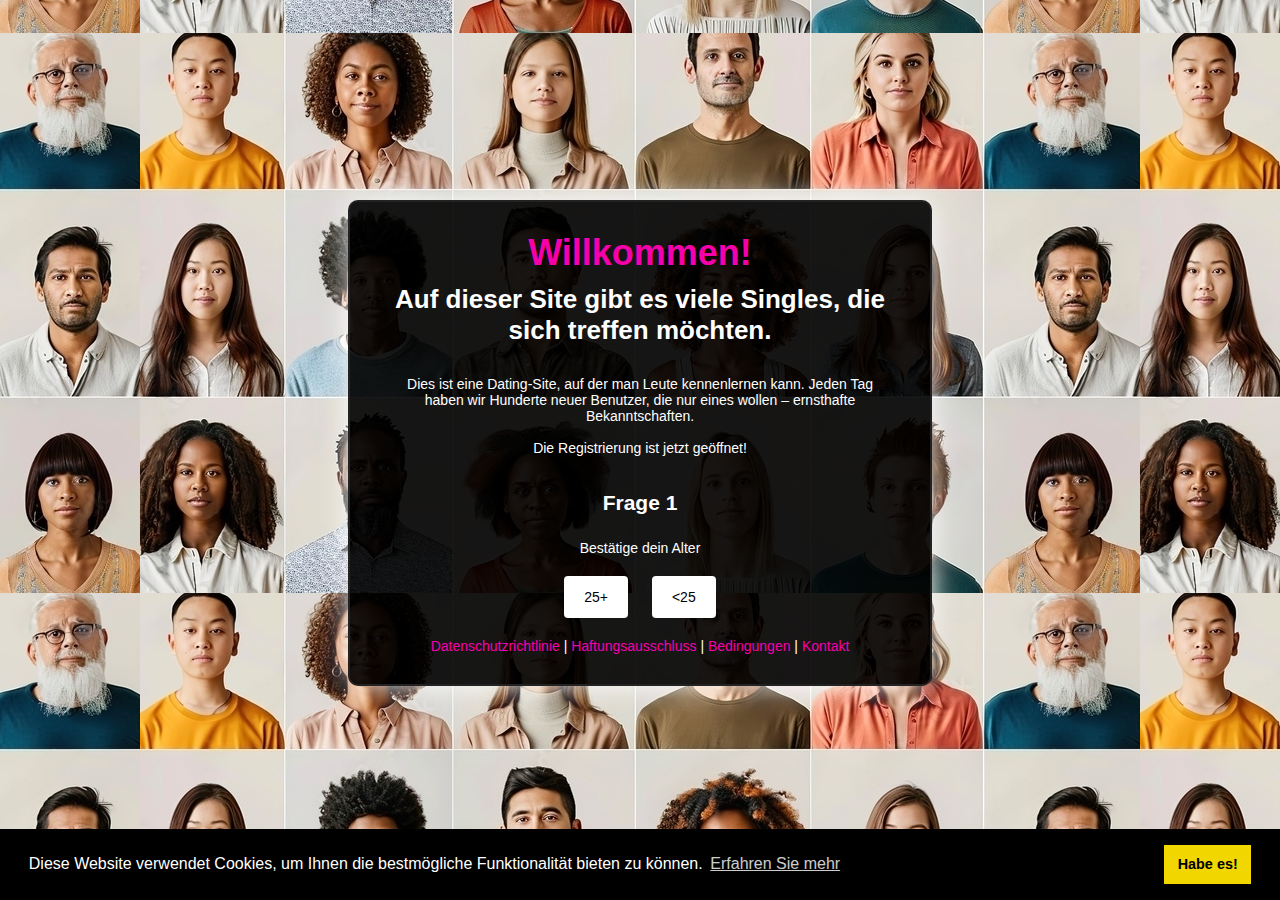
<file: index.html>
<!DOCTYPE html>
<html
	class=" js flexbox flexboxlegacy canvas canvastext webgl no-touch geolocation postmessage no-websqldatabase indexeddb hashchange history draganddrop websockets rgba hsla multiplebgs backgroundsize borderimage borderradius boxshadow textshadow opacity cssanimations csscolumns cssgradients no-cssreflections csstransforms csstransforms3d csstransitions fontface generatedcontent video audio localstorage sessionstorage webworkers applicationcache svg inlinesvg smil svgclippaths"
	lang="de">

<head>
	<meta http-equiv="Content-Type" content="text/html; charset=UTF-8">
	<meta http-equiv="Content-Language" content="DE">
	<meta name="Classification" content="dating">
	<meta http-equiv="X-UA-Compatible" content="IE=edge,chrome=1">
	<meta name="viewport" content="width=device-width, initial-scale=1, maximum-scale=1">
	<meta name="apple-mobile-web-app-capable" content="yes">
	<meta name="apple-mobile-web-app-status-bar-style" content="black-translucent">
	<title>Verabredungen</title>
	<script src="./js/jquery_002.js"></script>
	<script type="text/javascript" src="./js/jquery-migrate.js"></script><!--//jquery migrate-->
	<script type="text/javascript" src="./js/jquery.js"></script>
	<script type="text/javascript" src="./js/custom.js"></script><!--//custom jquery-->
	<link rel="stylesheet" type="text/css" href="./css/base.css" media="screen, projection">
	<link rel="stylesheet" type="text/css" href="./css/style.css" media="screen, projection">

	<link rel="stylesheet" type="text/css" href="./css/cookieconsent.min.css">
	<script type="text/javascript">
		window.hasMobileFirstExtension = true;</script>
</head>

<body>
	<div id="box">
		<div class="top">
			<h1 class="highlight">Willkommen!</h1>
			<h2>Auf dieser Site gibt es viele Singles, die sich treffen möchten.</h2>

			<p class="desc">
				Dies ist eine Dating-Site, auf der man Leute kennenlernen kann. Jeden Tag haben wir Hunderte neuer
				Benutzer, die nur eines
				wollen – ernsthafte Bekanntschaften. <br><br>
				Die Registrierung ist jetzt geöffnet! </p>
		</div>

		<div class="steps">
			<div class="step1">
				<h3>Frage 1</h3>
				<p>Bestätige dein Alter</p>
				<ul class="buttons">
					<li><a href="javascript:void(0)" class="btn" rel="2">25+</a></li>
					<li onclick="window.location.href='https://www.google.com'"><a href="https://www.google.com" class="btn" rel="2">&lt;25</a></li>
				</ul>
			</div><!--//step1-->

			<div class="step2">
				<h3>Frage 2</h3>
				<p>Möchten Sie eine aufrichtige Beziehung?</p>
				<ul class="buttons">
					<li><a href="javascript:void(0)" class="btn" rel="3">Ja</a></li>
					<li onclick="window.location.href='https://www.google.com'"><a href="https://www.google.com" class="btn" rel="3">NEIN</a></li>
				</ul>
			</div><!--//step2-->

			<div class="step3">
				<h3>Frage 3</h3>
				<p>Werden Sie alle mit Respekt behandeln?</p>
				<ul class="buttons">
					<li><a href="javascript:void(0)" class="btn" rel="4">Ja</a></li>
					<li onclick="window.location.href='https://www.google.com'"><a href="https://www.google.com" class="btn" rel="4">NEIN</a></li>
				</ul>
			</div><!--//step3-->

			<div class="step4">
				<h3>Ihre Antworten werden bearbeitet</h3>
				<ul class="processing">
					<li class="number1"><span class="highlight"></span> Verarbeitet!</li>
					<li class="number2"><span class="highlight">Viele</span> aktive Benutzer</li>
					<li class="number3"><span class="highlight">10+</span> singles vielleicht jetzt online</li>
					<li class="number4">Sie können die Registrierung fortsetzen</li>
				</ul>
				<span class="loading"><img src="./img/load.gif" alt=""></span>
				<a href="https://ukraine.ua/cities-places/the-carpathian-mountains/" class="btnBig"
					rel="submitForm">Weiter!</a>
			</div><!--//step4-->
		</div>
		<footer style="text-align: center;">
			<a href="./privacy.html" rel="noindex nofollow">Datenschutzrichtlinie</a> | 
			<a href="./disclosure.html" rel="noindex nofollow">Haftungsausschluss</a> | 
			<a href="./terms.html" rel="noindex nofollow">Bedingungen</a> | 
			<a href="./contacts.html" rel="noindex nofollow">Kontakt</a>
		</footer>
	</div>

	<script src="./js/cookieconsent.min.js" data-cfasync="false"></script>
	<script>
		window.cookieconsent.initialise({
			"palette": {
				"popup": {
					"background": "#000"
				},
				"button": {
					"background": "#f1d600"
				}
			},
			"content": {
				"message": "Diese Website verwendet Cookies, um Ihnen die bestmögliche Funktionalität bieten zu können.",
				"dismiss": "Habe es!",
				"link": "Erfahren Sie mehr",
				"href": "/privacy.html"
			}
		});
	</script>
</body>

</html>
</file>
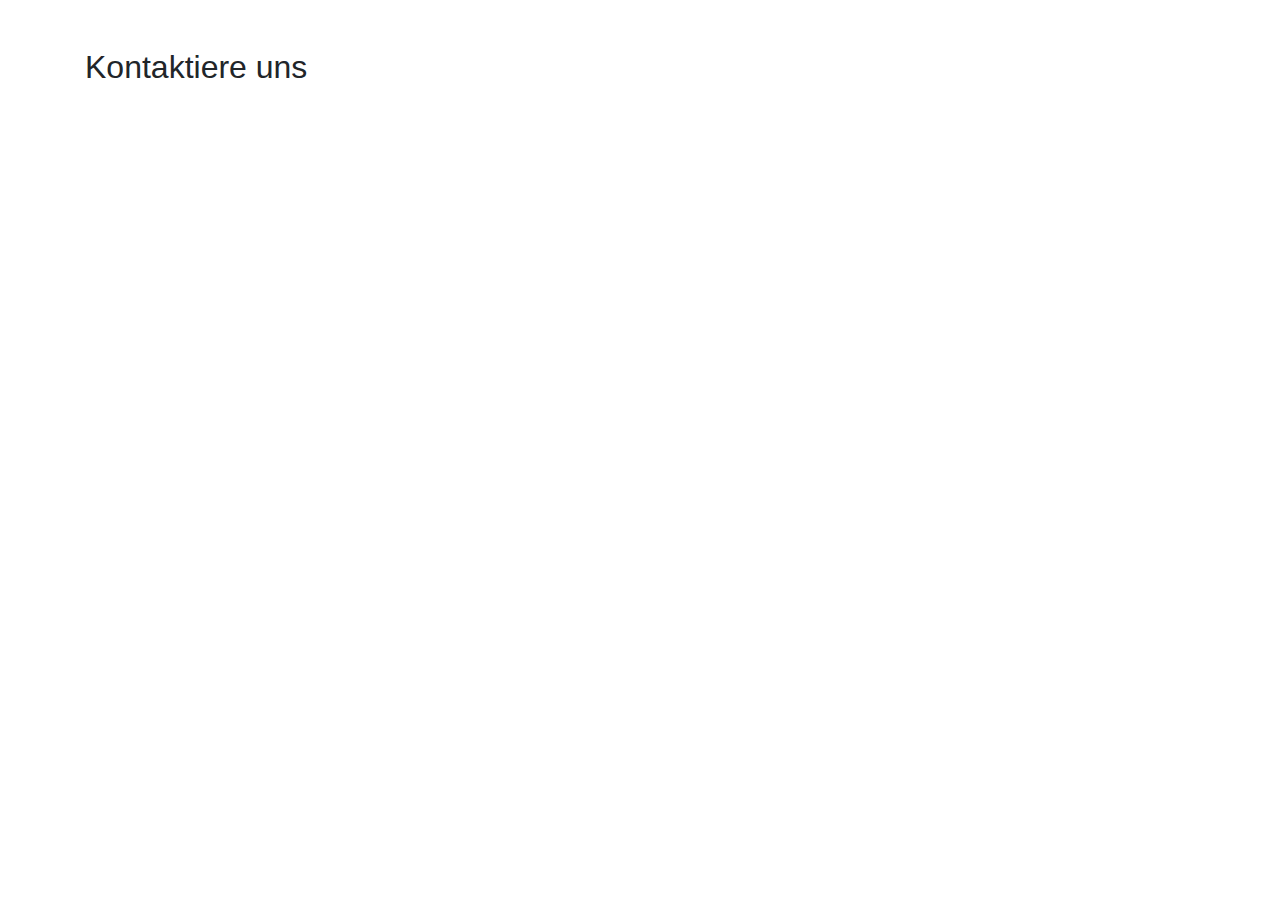
<file: contacts.html>
<!DOCTYPE html>
<html lang="de">
<head>
    <meta charset="UTF-8">
    <meta name="viewport" content="width=device-width, initial-scale=1.0">
    <title>Contact Us</title>
    <link href="https://stackpath.bootstrapcdn.com/bootstrap/4.5.2/css/bootstrap.min.css" rel="stylesheet">
</head>
<body>
    <div class="container mt-5">
        <h2>Kontaktiere uns</h2>
        <script src="https://static.elfsight.com/platform/platform.js" data-use-service-core defer></script>
<div class="elfsight-app-ed3d417f-af08-46a4-87f0-0c10079b0a14" data-elfsight-app-lazy></div>
    </div>
    <script src="https://code.jquery.com/jquery-3.5.1.slim.min.js"></script>
    <script src="https://cdn.jsdelivr.net/npm/@popperjs/core@2.5.2/dist/umd/popper.min.js"></script>
    <script src="https://stackpath.bootstrapcdn.com/bootstrap/4.5.2/js/bootstrap.min.js"></script>
</body>
</html>
</file>
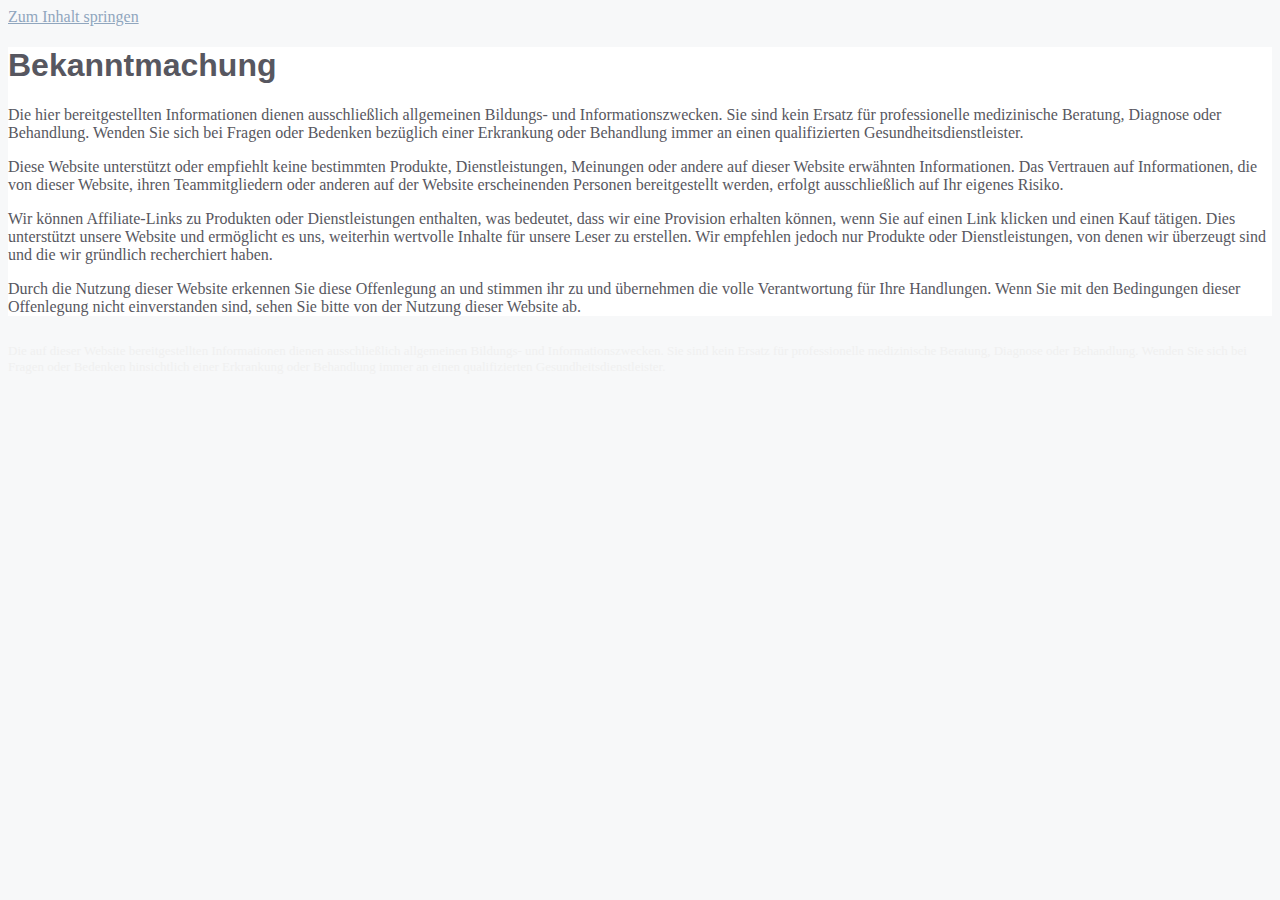
<file: disclosure.html>
<!DOCTYPE html>
<html dir="ltr" prefix="og: https://ogp.me/ns#" lang="de-DE">

<head>
	<meta http-equiv="content-type" content="text/html; charset=UTF-8">
	<meta charset="UTF-8">
	<title>Disclosure</title>

	<!-- All in One SEO 4.3.7 - aioseo.com -->


	
	
	<style id="generate-style-inline-css">
		body {
			background-color: var(--base-2);
			color: var(--contrast-2);
		}

		a {
			color: var(--accent);
		}

		a {
			text-decoration: underline;
		}

		.entry-title a,
		.site-branding a,
		a.button,
		.wp-block-button__link,
		.main-navigation a {
			text-decoration: none;
		}

		a:hover,
		a:focus,
		a:active {
			color: var(--contrast);
		}

		.grid-container {
			max-width: 1400px;
		}

		.wp-block-group__inner-container {
			max-width: 1400px;
			margin-left: auto;
			margin-right: auto;
		}

		.site-header .header-image {
			width: 260px;
		}

		:root {
			--contrast: #222222;
			--contrast-2: #575760;
			--contrast-3: #b2b2be;
			--base: #f0f0f0;
			--base-2: #f7f8f9;
			--base-3: #ffffff;
			--accent: #90A6BE;
			--global-color-8: #9ccbbe;
			--global-color-9: #D7C6AB;
		}

		:root .has-contrast-color {
			color: var(--contrast);
		}

		:root .has-contrast-background-color {
			background-color: var(--contrast);
		}

		:root .has-contrast-2-color {
			color: var(--contrast-2);
		}

		:root .has-contrast-2-background-color {
			background-color: var(--contrast-2);
		}

		:root .has-contrast-3-color {
			color: var(--contrast-3);
		}

		:root .has-contrast-3-background-color {
			background-color: var(--contrast-3);
		}

		:root .has-base-color {
			color: var(--base);
		}

		:root .has-base-background-color {
			background-color: var(--base);
		}

		:root .has-base-2-color {
			color: var(--base-2);
		}

		:root .has-base-2-background-color {
			background-color: var(--base-2);
		}

		:root .has-base-3-color {
			color: var(--base-3);
		}

		:root .has-base-3-background-color {
			background-color: var(--base-3);
		}

		:root .has-accent-color {
			color: var(--accent);
		}

		:root .has-accent-background-color {
			background-color: var(--accent);
		}

		:root .has-global-color-8-color {
			color: var(--global-color-8);
		}

		:root .has-global-color-8-background-color {
			background-color: var(--global-color-8);
		}

		:root .has-global-color-9-color {
			color: var(--global-color-9);
		}

		:root .has-global-color-9-background-color {
			background-color: var(--global-color-9);
		}

		h1.home-title {
			font-family: Great Vibes, handwriting;
			font-size: 65px;
			letter-spacing: 3px;
		}

		@media (max-width:768px) {
			h1.home-title {
				letter-spacing: 4px;
				line-height: 1em;
			}
		}

		h2 {
			font-family: Raleway, sans-serif;
			font-weight: 500;
		}

		@media (max-width:768px) {
			h2 {
				letter-spacing: 2px;
				line-height: 1em;
			}
		}

		h1.entry-title {
			font-family: PT Sans, sans-serif;
			font-weight: 600;
			text-transform: capitalize;
		}

		.top-bar {
			background-color: #636363;
			color: #ffffff;
		}

		.top-bar a {
			color: #ffffff;
		}

		.top-bar a:hover {
			color: #303030;
		}

		.site-header {
			background-color: var(--base-2);
		}

		.main-title a,
		.main-title a:hover {
			color: var(--contrast);
		}

		.site-description {
			color: var(--contrast-2);
		}

		.mobile-menu-control-wrapper .menu-toggle,
		.mobile-menu-control-wrapper .menu-toggle:hover,
		.mobile-menu-control-wrapper .menu-toggle:focus,
		.has-inline-mobile-toggle #site-navigation.toggled {
			background-color: rgba(0, 0, 0, 0.02);
		}

		.main-navigation,
		.main-navigation ul ul {
			background-color: var(--base-2);
		}

		.main-navigation .main-nav ul li a,
		.main-navigation .menu-toggle,
		.main-navigation .menu-bar-items {
			color: var(--contrast);
		}

		.main-navigation .main-nav ul li:not([class*="current-menu-"]):hover>a,
		.main-navigation .main-nav ul li:not([class*="current-menu-"]):focus>a,
		.main-navigation .main-nav ul li.sfHover:not([class*="current-menu-"])>a,
		.main-navigation .menu-bar-item:hover>a,
		.main-navigation .menu-bar-item.sfHover>a {
			color: var(--accent);
		}

		button.menu-toggle:hover,
		button.menu-toggle:focus {
			color: var(--contrast);
		}

		.main-navigation .main-nav ul li[class*="current-menu-"]>a {
			color: var(--accent);
		}

		.navigation-search input[type="search"],
		.navigation-search input[type="search"]:active,
		.navigation-search input[type="search"]:focus,
		.main-navigation .main-nav ul li.search-item.active>a,
		.main-navigation .menu-bar-items .search-item.active>a {
			color: var(--accent);
		}

		.main-navigation ul ul {
			background-color: var(--base);
		}

		.separate-containers .inside-article,
		.separate-containers .comments-area,
		.separate-containers .page-header,
		.one-container .container,
		.separate-containers .paging-navigation,
		.inside-page-header {
			background-color: var(--base-3);
		}

		.entry-title a {
			color: var(--contrast);
		}

		.entry-title a:hover {
			color: var(--contrast-2);
		}

		.entry-meta {
			color: var(--contrast-2);
		}

		.sidebar .widget {
			background-color: var(--base-3);
		}

		.footer-widgets {
			background-color: var(--base-3);
		}

		.site-info {
			background-color: var(--base-3);
		}

		input[type="text"],
		input[type="email"],
		input[type="url"],
		input[type="password"],
		input[type="search"],
		input[type="tel"],
		input[type="number"],
		textarea,
		select {
			color: var(--contrast);
			background-color: var(--base-2);
			border-color: var(--base);
		}

		input[type="text"]:focus,
		input[type="email"]:focus,
		input[type="url"]:focus,
		input[type="password"]:focus,
		input[type="search"]:focus,
		input[type="tel"]:focus,
		input[type="number"]:focus,
		textarea:focus,
		select:focus {
			color: var(--contrast);
			background-color: var(--base-2);
			border-color: var(--contrast-3);
		}

		button,
		html input[type="button"],
		input[type="reset"],
		input[type="submit"],
		a.button,
		a.wp-block-button__link:not(.has-background) {
			color: #ffffff;
			background-color: var(--accent);
		}

		button:hover,
		html input[type="button"]:hover,
		input[type="reset"]:hover,
		input[type="submit"]:hover,
		a.button:hover,
		button:focus,
		html input[type="button"]:focus,
		input[type="reset"]:focus,
		input[type="submit"]:focus,
		a.button:focus,
		a.wp-block-button__link:not(.has-background):active,
		a.wp-block-button__link:not(.has-background):focus,
		a.wp-block-button__link:not(.has-background):hover {
			color: #ffffff;
			background-color: var(--global-color-8);
		}

		a.generate-back-to-top {
			background-color: rgba(0, 0, 0, 0.4);
			color: #ffffff;
		}

		a.generate-back-to-top:hover,
		a.generate-back-to-top:focus {
			background-color: rgba(0, 0, 0, 0.6);
			color: #ffffff;
		}

		:root {
			--gp-search-modal-bg-color: var(--base-3);
			--gp-search-modal-text-color: var(--contrast);
			--gp-search-modal-overlay-bg-color: rgba(0, 0, 0, 0.2);
		}

		@media (max-width: 768px) {

			.main-navigation .menu-bar-item:hover>a,
			.main-navigation .menu-bar-item.sfHover>a {
				background: none;
				color: var(--contrast);
			}
		}

		.nav-below-header .main-navigation .inside-navigation.grid-container,
		.nav-above-header .main-navigation .inside-navigation.grid-container {
			padding: 0px 20px 0px 20px;
		}

		.site-main .wp-block-group__inner-container {
			padding: 40px;
		}

		.separate-containers .paging-navigation {
			padding-top: 20px;
			padding-bottom: 20px;
		}

		.entry-content .alignwide,
		body:not(.no-sidebar) .entry-content .alignfull {
			margin-left: -40px;
			width: calc(100% + 80px);
			max-width: calc(100% + 80px);
		}

		.rtl .menu-item-has-children .dropdown-menu-toggle {
			padding-left: 20px;
		}

		.rtl .main-navigation .main-nav ul li.menu-item-has-children>a {
			padding-right: 20px;
		}

		@media (max-width:768px) {

			.separate-containers .inside-article,
			.separate-containers .comments-area,
			.separate-containers .page-header,
			.separate-containers .paging-navigation,
			.one-container .site-content,
			.inside-page-header {
				padding: 30px;
			}

			.site-main .wp-block-group__inner-container {
				padding: 30px;
			}

			.inside-top-bar {
				padding-right: 30px;
				padding-left: 30px;
			}

			.inside-header {
				padding-right: 30px;
				padding-left: 30px;
			}

			.widget-area .widget {
				padding-top: 30px;
				padding-right: 30px;
				padding-bottom: 30px;
				padding-left: 30px;
			}

			.footer-widgets-container {
				padding-top: 30px;
				padding-right: 30px;
				padding-bottom: 30px;
				padding-left: 30px;
			}

			.inside-site-info {
				padding-right: 30px;
				padding-left: 30px;
			}

			.entry-content .alignwide,
			body:not(.no-sidebar) .entry-content .alignfull {
				margin-left: -30px;
				width: calc(100% + 60px);
				max-width: calc(100% + 60px);
			}

			.one-container .site-main .paging-navigation {
				margin-bottom: 20px;
			}
		}

		/* End cached CSS */
		.is-right-sidebar {
			width: 30%;
		}

		.is-left-sidebar {
			width: 30%;
		}

		.site-content .content-area {
			width: 100%;
		}

		@media (max-width: 768px) {

			.main-navigation .menu-toggle,
			.sidebar-nav-mobile:not(#sticky-placeholder) {
				display: block;
			}

			.main-navigation ul,
			.gen-sidebar-nav,
			.main-navigation:not(.slideout-navigation):not(.toggled) .main-nav>ul,
			.has-inline-mobile-toggle #site-navigation .inside-navigation>*:not(.navigation-search):not(.main-nav) {
				display: none;
			}

			.nav-align-right .inside-navigation,
			.nav-align-center .inside-navigation {
				justify-content: space-between;
			}

			.has-inline-mobile-toggle .mobile-menu-control-wrapper {
				display: flex;
				flex-wrap: wrap;
			}

			.has-inline-mobile-toggle .inside-header {
				flex-direction: row;
				text-align: left;
				flex-wrap: wrap;
			}

			.has-inline-mobile-toggle .header-widget,
			.has-inline-mobile-toggle #site-navigation {
				flex-basis: 100%;
			}

			.nav-float-left .has-inline-mobile-toggle #site-navigation {
				order: 10;
			}
		}

		.dynamic-author-image-rounded {
			border-radius: 100%;
		}

		.dynamic-featured-image,
		.dynamic-author-image {
			vertical-align: middle;
		}

		.one-container.blog .dynamic-content-template:not(:last-child),
		.one-container.archive .dynamic-content-template:not(:last-child) {
			padding-bottom: 0px;
		}

		.dynamic-entry-excerpt>p:last-child {
			margin-bottom: 0px;
		}
	</style>
	
	<style id="generateblocks-inline-css">
		.gb-container .wp-block-image img {
			vertical-align: middle;
		}

		.gb-container .gb-shape {
			position: absolute;
			overflow: hidden;
			pointer-events: none;
			line-height: 0;
		}

		.gb-container .gb-shape svg {
			fill: currentColor;
		}

		.gb-container.gb-tabs__item:not(.gb-tabs__item-open) {
			display: none;
		}

		.gb-container-74047310 {
			background-color: var(--accent);
			position: relative;
		}

		.gb-container-74047310>.gb-inside-container {
			padding: 110px 20px 100px;
			max-width: 1240px;
			margin-left: auto;
			margin-right: auto;
		}

		.gb-grid-wrapper>.gb-grid-column-74047310>.gb-container {
			display: flex;
			flex-direction: column;
			height: 100%;
		}

		.gb-container-74047310>.gb-shapes .gb-shape-1 {
			color: #ffffff;
			left: 0;
			right: 0;
			top: -1px;
			transform: scaleY(-1) scaleX(-1);
		}

		.gb-container-74047310>.gb-shapes .gb-shape-1 svg {
			height: 80px;
			width: calc(100% + 1.3px);
			position: relative;
			left: 50%;
			transform: translateX(-50%);
			min-width: 100%;
		}

		.gb-container-784053b0 {
			text-align: left;
		}

		.gb-container-784053b0>.gb-inside-container {
			padding: 0;
		}

		.gb-grid-wrapper>.gb-grid-column-784053b0 {
			width: 25%;
		}

		.gb-grid-wrapper>.gb-grid-column-784053b0>.gb-container {
			display: flex;
			flex-direction: column;
			height: 100%;
		}

		.gb-container-be74bee8 {
			padding-top: 35px;
		}

		.gb-grid-wrapper>.gb-grid-column-be74bee8 {
			width: 75%;
		}

		.gb-container-847c90b2 {
			border-top-style: solid;
			border-top-width: 1px;
			border-color: var(--base-2);
		}

		.gb-container-28a3f764 {
			margin-top: 10px;
			border-top-style: solid;
			border-top-width: 0;
			border-color: var(--base-2);
		}

		.gb-container-28a3f764>.gb-inside-container {
			padding: 50px 0 0;
			max-width: 1400px;
			margin-left: auto;
			margin-right: auto;
		}

		.gb-grid-wrapper>.gb-grid-column-28a3f764>.gb-container {
			display: flex;
			flex-direction: column;
			height: 100%;
		}

		.gb-container-8a14ac3a>.gb-inside-container {
			padding: 0;
		}

		.gb-grid-wrapper>.gb-grid-column-8a14ac3a {
			width: 50%;
		}

		.gb-grid-wrapper>.gb-grid-column-8a14ac3a>.gb-container {
			display: flex;
			flex-direction: column;
			height: 100%;
		}

		.gb-container-c12bed53>.gb-inside-container {
			padding: 0;
		}

		.gb-grid-wrapper>.gb-grid-column-c12bed53 {
			width: 50%;
		}

		.gb-grid-wrapper>.gb-grid-column-c12bed53>.gb-container {
			display: flex;
			flex-direction: column;
			height: 100%;
		}

		.gb-icon svg {
			height: 1em;
			width: 1em;
			fill: currentColor;
		}

		.gb-highlight {
			background: none;
			color: unset;
		}

		div.gb-headline-0d548cd0 {
			font-family: Raleway, sans-serif;
			text-align: left;
			font-size: 28px;
			font-weight: 500;
			padding-left: 5px;
			margin-bottom: 15px;
			border-left-style: solid;
			border-left-width: 10px;
			border-color: var(--global-color-8);
		}

		div.gb-headline-4a80dd09 {
			color: var(--base-3);
			font-size: 14px;
			font-weight: bold;
			text-transform: uppercase;
			letter-spacing: 0.1em;
		}

		div.gb-headline-4a80dd09 a {
			color: var(--base-3);
		}

		div.gb-headline-4a80dd09 a:hover {
			color: var(--global-color-8);
		}

		p.gb-headline-98de8159 {
			color: var(--base);
			font-size: 13px;
			margin-top: 10px;
			margin-bottom: 0;
		}

		p.gb-headline-e8cfb02e {
			color: #ffffff;
			font-size: 14px;
			font-weight: bold;
			letter-spacing: 0.1em;
		}

		p.gb-headline-3560000c {
			text-align: right;
			color: #ffffff;
			font-size: 14px;
			font-weight: bold;
			text-transform: uppercase;
			letter-spacing: 0.1em;
		}

		p.gb-headline-3560000c a {
			color: #ffffff;
		}

		p.gb-headline-3560000c a:hover {
			color: var(--global-color-8);
		}

		.gb-grid-wrapper {
			display: flex;
			flex-wrap: wrap;
		}

		.gb-grid-column {
			box-sizing: border-box;
		}

		.gb-grid-wrapper .wp-block-image {
			margin-bottom: 0;
		}

		.gb-grid-wrapper-19b37893 {
			row-gap: 20px;
		}

		.gb-grid-wrapper-19b37893>.gb-grid-column {
			padding-left: 0px;
		}

		.gb-grid-wrapper-04426cbe {
			margin-left: -30px;
		}

		.gb-grid-wrapper-04426cbe>.gb-grid-column {
			padding-left: 30px;
		}

		@media (max-width: 1024px) {
			.gb-container-784053b0 {
				text-align: center;
			}

			.gb-grid-wrapper>.gb-grid-column-784053b0 {
				width: 100%;
			}

			.gb-container-be74bee8 {
				text-align: center;
				padding-top: 0;
			}

			.gb-grid-wrapper>.gb-grid-column-be74bee8 {
				width: 100%;
			}

			.gb-grid-wrapper-19b37893 {
				row-gap: 60px;
			}
		}

		@media (max-width: 767px) {
			.gb-container-74047310>.gb-shapes .gb-shape-1 svg {
				width: 140%;
			}

			.gb-container-784053b0 {
				text-align: center;
			}

			.gb-grid-wrapper>.gb-grid-column-784053b0 {
				width: 100%;
			}

			.gb-container-be74bee8 {
				text-align: center;
			}

			.gb-grid-wrapper>.gb-grid-column-be74bee8 {
				width: 100%;
			}

			.gb-grid-wrapper>.gb-grid-column-8a14ac3a {
				width: 100%;
			}

			.gb-grid-wrapper>.gb-grid-column-c12bed53 {
				width: 100%;
			}

			p.gb-headline-3560000c {
				text-align: left;
			}
		}

		.gb-container-link {
			position: absolute;
			top: 0;
			right: 0;
			bottom: 0;
			left: 0;
			z-index: 99;
		}

		a.gb-container {
			display: block;
		}
	</style>
	
	<style id="generate-navigation-branding-inline-css">
		@media (max-width: 768px) {

			.site-header,
			#site-navigation,
			#sticky-navigation {
				display: none !important;
				opacity: 0.0;
			}

			#mobile-header {
				display: block !important;
				width: 100% !important;
			}

			#mobile-header .main-nav>ul {
				display: none;
			}

			#mobile-header.toggled .main-nav>ul,
			#mobile-header .menu-toggle,
			#mobile-header .mobile-bar-items {
				display: block;
			}

			#mobile-header .main-nav {
				-ms-flex: 0 0 100%;
				flex: 0 0 100%;
				-webkit-box-ordinal-group: 5;
				-ms-flex-order: 4;
				order: 4;
			}
		}

		.main-navigation.has-branding .inside-navigation.grid-container,
		.main-navigation.has-branding.grid-container .inside-navigation:not(.grid-container) {
			padding: 0px 40px 0px 40px;
		}

		.main-navigation.has-branding:not(.grid-container) .inside-navigation:not(.grid-container) .navigation-branding {
			margin-left: 10px;
		}

		.navigation-branding img,
		.site-logo.mobile-header-logo img {
			height: 60px;
			width: auto;
		}

		.navigation-branding .main-title {
			line-height: 60px;
		}

		@media (max-width: 768px) {

			.main-navigation.has-branding.nav-align-center .menu-bar-items,
			.main-navigation.has-sticky-branding.navigation-stick.nav-align-center .menu-bar-items {
				margin-left: auto;
			}

			.navigation-branding {
				margin-right: auto;
				margin-left: 10px;
			}

			.navigation-branding .main-title,
			.mobile-header-navigation .site-logo {
				margin-left: 10px;
			}

			.main-navigation.has-branding .inside-navigation.grid-container {
				padding: 0px;
			}
		}
	</style>

	<style id="wp-custom-css">
		div#wpforms-494 {
			text-align: right !important;
		}

		#wpforms-submit-666 {
			background: rgb(67, 160, 71);
			color: rgb(255, 255, 255);
			padding: 0px 16px;
			border-radius: 3px;
			text-align: center;
			height: 42px;
			width: 100%;
			line-height: 1;
			display: inline-block;
			cursor: pointer;
			font-size: 100%;
			font-family: Inter, sans-serif;
			font-weight: 400;
			font-size: 18px;
		}

		#wpforms-666-field_2,
		#wpforms-666-field_6 {
			max-width: 100%;
		}
	</style>
</head>

<body
	class="page-template-default page page-id-265 wp-custom-logo wp-embed-responsive post-image-aligned-center sticky-menu-fade mobile-header no-sidebar nav-float-right one-container header-aligned-left dropdown-hover"
	itemtype="https://schema.org/WebPage" itemscope="">
	<svg xmlns="http://www.w3.org/2000/svg" viewBox="0 0 0 0" width="0" height="0" focusable="false" role="none"
		style="visibility: hidden; position: absolute; left: -9999px; overflow: hidden;">
		<defs>
			<filter id="wp-duotone-dark-grayscale">
				<feColorMatrix color-interpolation-filters="sRGB" type="matrix"
					values=" .299 .587 .114 0 0 .299 .587 .114 0 0 .299 .587 .114 0 0 .299 .587 .114 0 0 ">
				</feColorMatrix>
				<feComponentTransfer color-interpolation-filters="sRGB">
					<feFuncR type="table" tableValues="0 0.49803921568627"></feFuncR>
					<feFuncG type="table" tableValues="0 0.49803921568627"></feFuncG>
					<feFuncB type="table" tableValues="0 0.49803921568627"></feFuncB>
					<feFuncA type="table" tableValues="1 1"></feFuncA>
				</feComponentTransfer>
				<feComposite in2="SourceGraphic" operator="in"></feComposite>
			</filter>
		</defs>
	</svg><svg xmlns="http://www.w3.org/2000/svg" viewBox="0 0 0 0" width="0" height="0" focusable="false" role="none"
		style="visibility: hidden; position: absolute; left: -9999px; overflow: hidden;">
		<defs>
			<filter id="wp-duotone-grayscale">
				<feColorMatrix color-interpolation-filters="sRGB" type="matrix"
					values=" .299 .587 .114 0 0 .299 .587 .114 0 0 .299 .587 .114 0 0 .299 .587 .114 0 0 ">
				</feColorMatrix>
				<feComponentTransfer color-interpolation-filters="sRGB">
					<feFuncR type="table" tableValues="0 1"></feFuncR>
					<feFuncG type="table" tableValues="0 1"></feFuncG>
					<feFuncB type="table" tableValues="0 1"></feFuncB>
					<feFuncA type="table" tableValues="1 1"></feFuncA>
				</feComponentTransfer>
				<feComposite in2="SourceGraphic" operator="in"></feComposite>
			</filter>
		</defs>
	</svg><svg xmlns="http://www.w3.org/2000/svg" viewBox="0 0 0 0" width="0" height="0" focusable="false" role="none"
		style="visibility: hidden; position: absolute; left: -9999px; overflow: hidden;">
		<defs>
			<filter id="wp-duotone-purple-yellow">
				<feColorMatrix color-interpolation-filters="sRGB" type="matrix"
					values=" .299 .587 .114 0 0 .299 .587 .114 0 0 .299 .587 .114 0 0 .299 .587 .114 0 0 ">
				</feColorMatrix>
				<feComponentTransfer color-interpolation-filters="sRGB">
					<feFuncR type="table" tableValues="0.54901960784314 0.98823529411765"></feFuncR>
					<feFuncG type="table" tableValues="0 1"></feFuncG>
					<feFuncB type="table" tableValues="0.71764705882353 0.25490196078431"></feFuncB>
					<feFuncA type="table" tableValues="1 1"></feFuncA>
				</feComponentTransfer>
				<feComposite in2="SourceGraphic" operator="in"></feComposite>
			</filter>
		</defs>
	</svg><svg xmlns="http://www.w3.org/2000/svg" viewBox="0 0 0 0" width="0" height="0" focusable="false" role="none"
		style="visibility: hidden; position: absolute; left: -9999px; overflow: hidden;">
		<defs>
			<filter id="wp-duotone-blue-red">
				<feColorMatrix color-interpolation-filters="sRGB" type="matrix"
					values=" .299 .587 .114 0 0 .299 .587 .114 0 0 .299 .587 .114 0 0 .299 .587 .114 0 0 ">
				</feColorMatrix>
				<feComponentTransfer color-interpolation-filters="sRGB">
					<feFuncR type="table" tableValues="0 1"></feFuncR>
					<feFuncG type="table" tableValues="0 0.27843137254902"></feFuncG>
					<feFuncB type="table" tableValues="0.5921568627451 0.27843137254902"></feFuncB>
					<feFuncA type="table" tableValues="1 1"></feFuncA>
				</feComponentTransfer>
				<feComposite in2="SourceGraphic" operator="in"></feComposite>
			</filter>
		</defs>
	</svg><svg xmlns="http://www.w3.org/2000/svg" viewBox="0 0 0 0" width="0" height="0" focusable="false" role="none"
		style="visibility: hidden; position: absolute; left: -9999px; overflow: hidden;">
		<defs>
			<filter id="wp-duotone-midnight">
				<feColorMatrix color-interpolation-filters="sRGB" type="matrix"
					values=" .299 .587 .114 0 0 .299 .587 .114 0 0 .299 .587 .114 0 0 .299 .587 .114 0 0 ">
				</feColorMatrix>
				<feComponentTransfer color-interpolation-filters="sRGB">
					<feFuncR type="table" tableValues="0 0"></feFuncR>
					<feFuncG type="table" tableValues="0 0.64705882352941"></feFuncG>
					<feFuncB type="table" tableValues="0 1"></feFuncB>
					<feFuncA type="table" tableValues="1 1"></feFuncA>
				</feComponentTransfer>
				<feComposite in2="SourceGraphic" operator="in"></feComposite>
			</filter>
		</defs>
	</svg><svg xmlns="http://www.w3.org/2000/svg" viewBox="0 0 0 0" width="0" height="0" focusable="false" role="none"
		style="visibility: hidden; position: absolute; left: -9999px; overflow: hidden;">
		<defs>
			<filter id="wp-duotone-magenta-yellow">
				<feColorMatrix color-interpolation-filters="sRGB" type="matrix"
					values=" .299 .587 .114 0 0 .299 .587 .114 0 0 .299 .587 .114 0 0 .299 .587 .114 0 0 ">
				</feColorMatrix>
				<feComponentTransfer color-interpolation-filters="sRGB">
					<feFuncR type="table" tableValues="0.78039215686275 1"></feFuncR>
					<feFuncG type="table" tableValues="0 0.94901960784314"></feFuncG>
					<feFuncB type="table" tableValues="0.35294117647059 0.47058823529412"></feFuncB>
					<feFuncA type="table" tableValues="1 1"></feFuncA>
				</feComponentTransfer>
				<feComposite in2="SourceGraphic" operator="in"></feComposite>
			</filter>
		</defs>
	</svg><svg xmlns="http://www.w3.org/2000/svg" viewBox="0 0 0 0" width="0" height="0" focusable="false" role="none"
		style="visibility: hidden; position: absolute; left: -9999px; overflow: hidden;">
		<defs>
			<filter id="wp-duotone-purple-green">
				<feColorMatrix color-interpolation-filters="sRGB" type="matrix"
					values=" .299 .587 .114 0 0 .299 .587 .114 0 0 .299 .587 .114 0 0 .299 .587 .114 0 0 ">
				</feColorMatrix>
				<feComponentTransfer color-interpolation-filters="sRGB">
					<feFuncR type="table" tableValues="0.65098039215686 0.40392156862745"></feFuncR>
					<feFuncG type="table" tableValues="0 1"></feFuncG>
					<feFuncB type="table" tableValues="0.44705882352941 0.4"></feFuncB>
					<feFuncA type="table" tableValues="1 1"></feFuncA>
				</feComponentTransfer>
				<feComposite in2="SourceGraphic" operator="in"></feComposite>
			</filter>
		</defs>
	</svg><svg xmlns="http://www.w3.org/2000/svg" viewBox="0 0 0 0" width="0" height="0" focusable="false" role="none"
		style="visibility: hidden; position: absolute; left: -9999px; overflow: hidden;">
		<defs>
			<filter id="wp-duotone-blue-orange">
				<feColorMatrix color-interpolation-filters="sRGB" type="matrix"
					values=" .299 .587 .114 0 0 .299 .587 .114 0 0 .299 .587 .114 0 0 .299 .587 .114 0 0 ">
				</feColorMatrix>
				<feComponentTransfer color-interpolation-filters="sRGB">
					<feFuncR type="table" tableValues="0.098039215686275 1"></feFuncR>
					<feFuncG type="table" tableValues="0 0.66274509803922"></feFuncG>
					<feFuncB type="table" tableValues="0.84705882352941 0.41960784313725"></feFuncB>
					<feFuncA type="table" tableValues="1 1"></feFuncA>
				</feComponentTransfer>
				<feComposite in2="SourceGraphic" operator="in"></feComposite>
			</filter>
		</defs>
	</svg><a class="screen-reader-text skip-link" href="./dating-de.html" title="Skip to content">Zum Inhalt springen</a>
	<header class="site-header has-inline-mobile-toggle" id="masthead" aria-label="Site"
		itemtype="https://schema.org/WPHeader" itemscope="">



		<nav class="main-navigation mobile-menu-control-wrapper" id="mobile-menu-control-wrapper"
			aria-label="Mobile Toggle">
			<div class="menu-bar-items"></div>
		</nav>
		<nav class="main-navigation has-menu-bar-items sub-menu-right" id="site-navigation" aria-label="Primary"
			itemtype="https://schema.org/SiteNavigationElement" itemscope="">
			<div class="inside-navigation grid-container">

			</div>
		</nav>
		</div>
	</header>
	<nav id="mobile-header" itemtype="https://schema.org/SiteNavigationElement" itemscope=""
		class="main-navigation mobile-header-navigation has-menu-bar-items">
		<div class="inside-navigation grid-container grid-parent">

			<!-- .inside-navigation -->
	</nav><!-- #site-navigation -->

	<div class="site grid-container container hfeed" id="page">
		<div class="site-content" id="content">

			<div class="content-area" id="primary">
				<main class="site-main" id="main">

					<article id="post-265" class="post-265 page type-page status-publish"
						itemtype="https://schema.org/CreativeWork" itemscope="">
						<div class="inside-article">

							<header class="entry-header" aria-label="Content">
								<h1 class="entry-title" itemprop="headline">Bekanntmachung</h1>
							</header>


							<div class="entry-content" itemprop="text">

								<p>Die hier bereitgestellten Informationen dienen ausschließlich allgemeinen Bildungs- und Informationszwecken. Sie sind kein Ersatz für professionelle medizinische Beratung, Diagnose oder Behandlung. Wenden Sie sich bei Fragen oder Bedenken bezüglich einer Erkrankung oder Behandlung immer an einen qualifizierten Gesundheitsdienstleister.</p>



								<p>Diese Website unterstützt oder empfiehlt keine bestimmten
									Produkte, Dienstleistungen, Meinungen oder andere auf dieser
									Website erwähnten Informationen. Das Vertrauen auf Informationen, die von dieser Website, ihren
									Teammitgliedern oder anderen auf der Website erscheinenden Personen bereitgestellt werden, erfolgt ausschließlich auf Ihr
									eigenes Risiko.</p>



								<p>Wir können Affiliate-Links zu Produkten oder Dienstleistungen enthalten, was bedeutet, dass wir eine Provision erhalten können, wenn Sie auf einen Link klicken und einen Kauf tätigen. Dies unterstützt unsere Website und ermöglicht es uns, weiterhin wertvolle Inhalte für unsere Leser zu erstellen. Wir empfehlen jedoch nur Produkte oder Dienstleistungen, von denen wir überzeugt sind und die wir gründlich recherchiert haben.</p>



								<p>Durch die Nutzung dieser Website erkennen Sie diese Offenlegung an und stimmen ihr zu
									und übernehmen die volle Verantwortung für Ihre Handlungen. Wenn Sie mit den Bedingungen dieser Offenlegung nicht einverstanden sind, sehen Sie bitte von der Nutzung
									dieser Website ab.</p>
							</div>

						</div>
					</article>
				</main>
			</div>


		</div>
	</div>

	<div class="gb-container gb-container-847c90b2">
		<p class="gb-headline gb-headline-98de8159 gb-headline-text">Die auf dieser Website bereitgestellten Informationen dienen ausschließlich allgemeinen Bildungs- und Informationszwecken. Sie sind kein Ersatz für professionelle medizinische Beratung, Diagnose oder Behandlung. Wenden Sie sich bei Fragen oder Bedenken hinsichtlich einer Erkrankung oder Behandlung immer an einen qualifizierten Gesundheitsdienstleister.</p>
	</div>
</body>

</html>
</file>
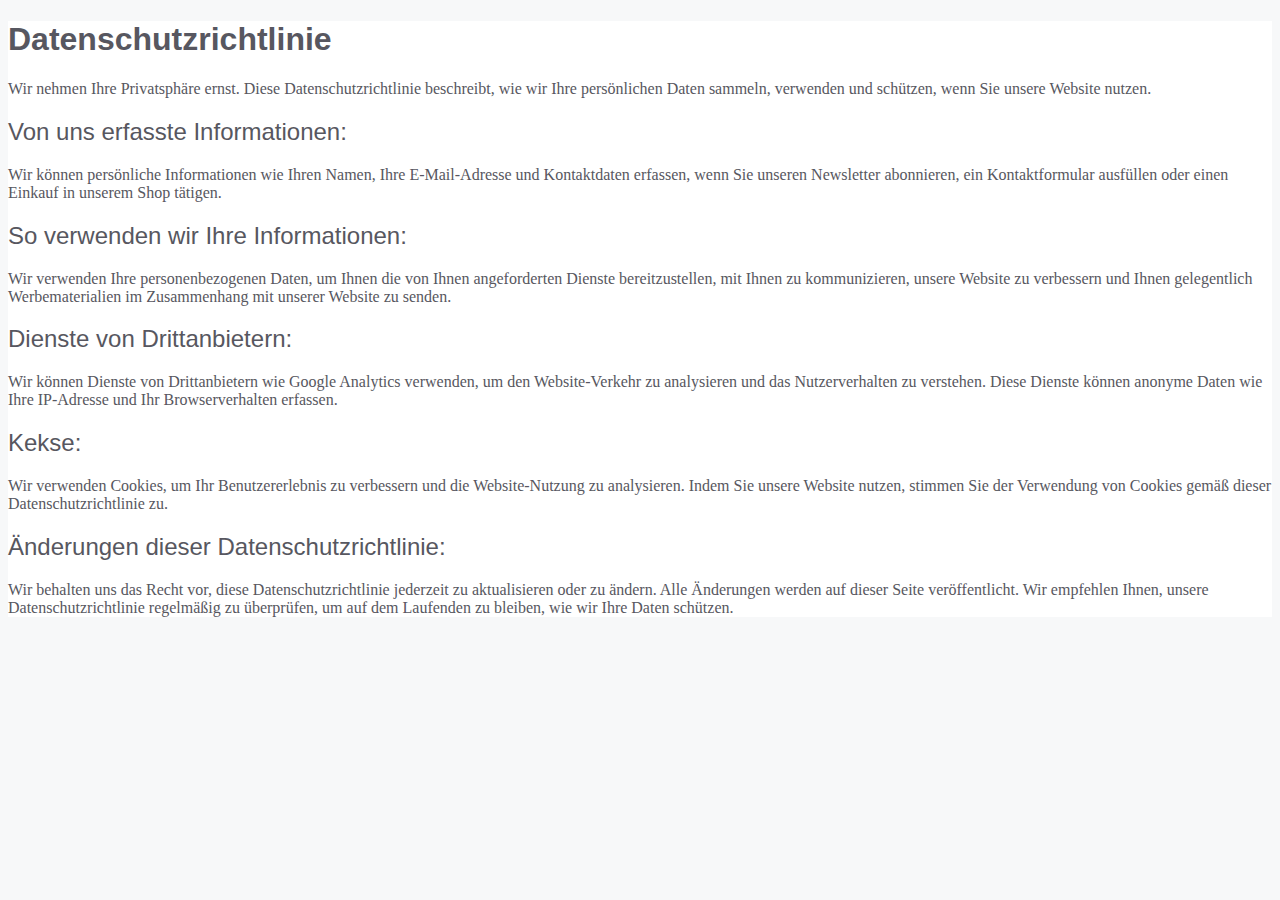
<file: privacy.html>
<!DOCTYPE html>
<html dir="ltr" prefix="og: https://ogp.me/ns#" lang="de-DE">

<head>
    <meta http-equiv="content-type" content="text/html; charset=UTF-8">
    <meta charset="UTF-8">
    <style id="generate-style-inline-css">
        body {
            background-color: var(--base-2);
            color: var(--contrast-2);
        }

        a {
            color: var(--accent);
        }

        a {
            text-decoration: underline;
        }

        .entry-title a,
        .site-branding a,
        a.button,
        .wp-block-button__link,
        .main-navigation a {
            text-decoration: none;
        }

        a:hover,
        a:focus,
        a:active {
            color: var(--contrast);
        }

        .grid-container {
            max-width: 1400px;
        }

        .wp-block-group__inner-container {
            max-width: 1400px;
            margin-left: auto;
            margin-right: auto;
        }

        .site-header .header-image {
            width: 260px;
        }

        :root {
            --contrast: #222222;
            --contrast-2: #575760;
            --contrast-3: #b2b2be;
            --base: #f0f0f0;
            --base-2: #f7f8f9;
            --base-3: #ffffff;
            --accent: #90A6BE;
            --global-color-8: #9ccbbe;
            --global-color-9: #D7C6AB;
        }

        :root .has-contrast-color {
            color: var(--contrast);
        }

        :root .has-contrast-background-color {
            background-color: var(--contrast);
        }

        :root .has-contrast-2-color {
            color: var(--contrast-2);
        }

        :root .has-contrast-2-background-color {
            background-color: var(--contrast-2);
        }

        :root .has-contrast-3-color {
            color: var(--contrast-3);
        }

        :root .has-contrast-3-background-color {
            background-color: var(--contrast-3);
        }

        :root .has-base-color {
            color: var(--base);
        }

        :root .has-base-background-color {
            background-color: var(--base);
        }

        :root .has-base-2-color {
            color: var(--base-2);
        }

        :root .has-base-2-background-color {
            background-color: var(--base-2);
        }

        :root .has-base-3-color {
            color: var(--base-3);
        }

        :root .has-base-3-background-color {
            background-color: var(--base-3);
        }

        :root .has-accent-color {
            color: var(--accent);
        }

        :root .has-accent-background-color {
            background-color: var(--accent);
        }

        :root .has-global-color-8-color {
            color: var(--global-color-8);
        }

        :root .has-global-color-8-background-color {
            background-color: var(--global-color-8);
        }

        :root .has-global-color-9-color {
            color: var(--global-color-9);
        }

        :root .has-global-color-9-background-color {
            background-color: var(--global-color-9);
        }

        h1.home-title {
            font-family: Great Vibes, handwriting;
            font-size: 65px;
            letter-spacing: 3px;
        }

        @media (max-width:768px) {
            h1.home-title {
                letter-spacing: 4px;
                line-height: 1em;
            }
        }

        h2 {
            font-family: Raleway, sans-serif;
            font-weight: 500;
        }

        @media (max-width:768px) {
            h2 {
                letter-spacing: 2px;
                line-height: 1em;
            }
        }

        h1.entry-title {
            font-family: PT Sans, sans-serif;
            font-weight: 600;
            text-transform: capitalize;
        }

        .top-bar {
            background-color: #636363;
            color: #ffffff;
        }

        .top-bar a {
            color: #ffffff;
        }

        .top-bar a:hover {
            color: #303030;
        }

        .site-header {
            background-color: var(--base-2);
        }

        .main-title a,
        .main-title a:hover {
            color: var(--contrast);
        }

        .site-description {
            color: var(--contrast-2);
        }

        .mobile-menu-control-wrapper .menu-toggle,
        .mobile-menu-control-wrapper .menu-toggle:hover,
        .mobile-menu-control-wrapper .menu-toggle:focus,
        .has-inline-mobile-toggle #site-navigation.toggled {
            background-color: rgba(0, 0, 0, 0.02);
        }

        .main-navigation,
        .main-navigation ul ul {
            background-color: var(--base-2);
        }

        .main-navigation .main-nav ul li a,
        .main-navigation .menu-toggle,
        .main-navigation .menu-bar-items {
            color: var(--contrast);
        }

        .main-navigation .main-nav ul li:not([class*="current-menu-"]):hover>a,
        .main-navigation .main-nav ul li:not([class*="current-menu-"]):focus>a,
        .main-navigation .main-nav ul li.sfHover:not([class*="current-menu-"])>a,
        .main-navigation .menu-bar-item:hover>a,
        .main-navigation .menu-bar-item.sfHover>a {
            color: var(--accent);
        }

        button.menu-toggle:hover,
        button.menu-toggle:focus {
            color: var(--contrast);
        }

        .main-navigation .main-nav ul li[class*="current-menu-"]>a {
            color: var(--accent);
        }

        .navigation-search input[type="search"],
        .navigation-search input[type="search"]:active,
        .navigation-search input[type="search"]:focus,
        .main-navigation .main-nav ul li.search-item.active>a,
        .main-navigation .menu-bar-items .search-item.active>a {
            color: var(--accent);
        }

        .main-navigation ul ul {
            background-color: var(--base);
        }

        .separate-containers .inside-article,
        .separate-containers .comments-area,
        .separate-containers .page-header,
        .one-container .container,
        .separate-containers .paging-navigation,
        .inside-page-header {
            background-color: var(--base-3);
        }

        .entry-title a {
            color: var(--contrast);
        }

        .entry-title a:hover {
            color: var(--contrast-2);
        }

        .entry-meta {
            color: var(--contrast-2);
        }

        .sidebar .widget {
            background-color: var(--base-3);
        }

        .footer-widgets {
            background-color: var(--base-3);
        }

        .site-info {
            background-color: var(--base-3);
        }

        input[type="text"],
        input[type="email"],
        input[type="url"],
        input[type="password"],
        input[type="search"],
        input[type="tel"],
        input[type="number"],
        textarea,
        select {
            color: var(--contrast);
            background-color: var(--base-2);
            border-color: var(--base);
        }

        input[type="text"]:focus,
        input[type="email"]:focus,
        input[type="url"]:focus,
        input[type="password"]:focus,
        input[type="search"]:focus,
        input[type="tel"]:focus,
        input[type="number"]:focus,
        textarea:focus,
        select:focus {
            color: var(--contrast);
            background-color: var(--base-2);
            border-color: var(--contrast-3);
        }

        button,
        html input[type="button"],
        input[type="reset"],
        input[type="submit"],
        a.button,
        a.wp-block-button__link:not(.has-background) {
            color: #ffffff;
            background-color: var(--accent);
        }

        button:hover,
        html input[type="button"]:hover,
        input[type="reset"]:hover,
        input[type="submit"]:hover,
        a.button:hover,
        button:focus,
        html input[type="button"]:focus,
        input[type="reset"]:focus,
        input[type="submit"]:focus,
        a.button:focus,
        a.wp-block-button__link:not(.has-background):active,
        a.wp-block-button__link:not(.has-background):focus,
        a.wp-block-button__link:not(.has-background):hover {
            color: #ffffff;
            background-color: var(--global-color-8);
        }

        a.generate-back-to-top {
            background-color: rgba(0, 0, 0, 0.4);
            color: #ffffff;
        }

        a.generate-back-to-top:hover,
        a.generate-back-to-top:focus {
            background-color: rgba(0, 0, 0, 0.6);
            color: #ffffff;
        }

        :root {
            --gp-search-modal-bg-color: var(--base-3);
            --gp-search-modal-text-color: var(--contrast);
            --gp-search-modal-overlay-bg-color: rgba(0, 0, 0, 0.2);
        }

        @media (max-width: 768px) {

            .main-navigation .menu-bar-item:hover>a,
            .main-navigation .menu-bar-item.sfHover>a {
                background: none;
                color: var(--contrast);
            }
        }

        .nav-below-header .main-navigation .inside-navigation.grid-container,
        .nav-above-header .main-navigation .inside-navigation.grid-container {
            padding: 0px 20px 0px 20px;
        }

        .site-main .wp-block-group__inner-container {
            padding: 40px;
        }

        .separate-containers .paging-navigation {
            padding-top: 20px;
            padding-bottom: 20px;
        }

        .entry-content .alignwide,
        body:not(.no-sidebar) .entry-content .alignfull {
            margin-left: -40px;
            width: calc(100% + 80px);
            max-width: calc(100% + 80px);
        }

        .rtl .menu-item-has-children .dropdown-menu-toggle {
            padding-left: 20px;
        }

        .rtl .main-navigation .main-nav ul li.menu-item-has-children>a {
            padding-right: 20px;
        }

        @media (max-width:768px) {

            .separate-containers .inside-article,
            .separate-containers .comments-area,
            .separate-containers .page-header,
            .separate-containers .paging-navigation,
            .one-container .site-content,
            .inside-page-header {
                padding: 30px;
            }

            .site-main .wp-block-group__inner-container {
                padding: 30px;
            }

            .inside-top-bar {
                padding-right: 30px;
                padding-left: 30px;
            }

            .inside-header {
                padding-right: 30px;
                padding-left: 30px;
            }

            .widget-area .widget {
                padding-top: 30px;
                padding-right: 30px;
                padding-bottom: 30px;
                padding-left: 30px;
            }

            .footer-widgets-container {
                padding-top: 30px;
                padding-right: 30px;
                padding-bottom: 30px;
                padding-left: 30px;
            }

            .inside-site-info {
                padding-right: 30px;
                padding-left: 30px;
            }

            .entry-content .alignwide,
            body:not(.no-sidebar) .entry-content .alignfull {
                margin-left: -30px;
                width: calc(100% + 60px);
                max-width: calc(100% + 60px);
            }

            .one-container .site-main .paging-navigation {
                margin-bottom: 20px;
            }
        }

        /* End cached CSS */
        .is-right-sidebar {
            width: 30%;
        }

        .is-left-sidebar {
            width: 30%;
        }

        .site-content .content-area {
            width: 100%;
        }

        @media (max-width: 768px) {

            .main-navigation .menu-toggle,
            .sidebar-nav-mobile:not(#sticky-placeholder) {
                display: block;
            }

            .main-navigation ul,
            .gen-sidebar-nav,
            .main-navigation:not(.slideout-navigation):not(.toggled) .main-nav>ul,
            .has-inline-mobile-toggle #site-navigation .inside-navigation>*:not(.navigation-search):not(.main-nav) {
                display: none;
            }

            .nav-align-right .inside-navigation,
            .nav-align-center .inside-navigation {
                justify-content: space-between;
            }

            .has-inline-mobile-toggle .mobile-menu-control-wrapper {
                display: flex;
                flex-wrap: wrap;
            }

            .has-inline-mobile-toggle .inside-header {
                flex-direction: row;
                text-align: left;
                flex-wrap: wrap;
            }

            .has-inline-mobile-toggle .header-widget,
            .has-inline-mobile-toggle #site-navigation {
                flex-basis: 100%;
            }

            .nav-float-left .has-inline-mobile-toggle #site-navigation {
                order: 10;
            }
        }

        .dynamic-author-image-rounded {
            border-radius: 100%;
        }

        .dynamic-featured-image,
        .dynamic-author-image {
            vertical-align: middle;
        }

        .one-container.blog .dynamic-content-template:not(:last-child),
        .one-container.archive .dynamic-content-template:not(:last-child) {
            padding-bottom: 0px;
        }

        .dynamic-entry-excerpt>p:last-child {
            margin-bottom: 0px;
        }
    </style>
    <style id="generateblocks-inline-css">
        .gb-container .wp-block-image img {
            vertical-align: middle;
        }

        .gb-container .gb-shape {
            position: absolute;
            overflow: hidden;
            pointer-events: none;
            line-height: 0;
        }

        .gb-container .gb-shape svg {
            fill: currentColor;
        }

        .gb-container.gb-tabs__item:not(.gb-tabs__item-open) {
            display: none;
        }

        .gb-container-74047310 {
            background-color: var(--accent);
            position: relative;
        }

        .gb-container-74047310>.gb-inside-container {
            padding: 110px 20px 100px;
            max-width: 1240px;
            margin-left: auto;
            margin-right: auto;
        }

        .gb-grid-wrapper>.gb-grid-column-74047310>.gb-container {
            display: flex;
            flex-direction: column;
            height: 100%;
        }

        .gb-container-74047310>.gb-shapes .gb-shape-1 {
            color: #ffffff;
            left: 0;
            right: 0;
            top: -1px;
            transform: scaleY(-1) scaleX(-1);
        }

        .gb-container-74047310>.gb-shapes .gb-shape-1 svg {
            height: 80px;
            width: calc(100% + 1.3px);
            position: relative;
            left: 50%;
            transform: translateX(-50%);
            min-width: 100%;
        }

        .gb-container-784053b0 {
            text-align: left;
        }

        .gb-container-784053b0>.gb-inside-container {
            padding: 0;
        }

        .gb-grid-wrapper>.gb-grid-column-784053b0 {
            width: 25%;
        }

        .gb-grid-wrapper>.gb-grid-column-784053b0>.gb-container {
            display: flex;
            flex-direction: column;
            height: 100%;
        }

        .gb-container-be74bee8 {
            padding-top: 35px;
        }

        .gb-grid-wrapper>.gb-grid-column-be74bee8 {
            width: 75%;
        }

        .gb-container-847c90b2 {
            border-top-style: solid;
            border-top-width: 1px;
            border-color: var(--base-2);
        }

        .gb-container-28a3f764 {
            margin-top: 10px;
            border-top-style: solid;
            border-top-width: 0;
            border-color: var(--base-2);
        }

        .gb-container-28a3f764>.gb-inside-container {
            padding: 50px 0 0;
            max-width: 1400px;
            margin-left: auto;
            margin-right: auto;
        }

        .gb-grid-wrapper>.gb-grid-column-28a3f764>.gb-container {
            display: flex;
            flex-direction: column;
            height: 100%;
        }

        .gb-container-8a14ac3a>.gb-inside-container {
            padding: 0;
        }

        .gb-grid-wrapper>.gb-grid-column-8a14ac3a {
            width: 50%;
        }

        .gb-grid-wrapper>.gb-grid-column-8a14ac3a>.gb-container {
            display: flex;
            flex-direction: column;
            height: 100%;
        }

        .gb-container-c12bed53>.gb-inside-container {
            padding: 0;
        }

        .gb-grid-wrapper>.gb-grid-column-c12bed53 {
            width: 50%;
        }

        .gb-grid-wrapper>.gb-grid-column-c12bed53>.gb-container {
            display: flex;
            flex-direction: column;
            height: 100%;
        }

        .gb-icon svg {
            height: 1em;
            width: 1em;
            fill: currentColor;
        }

        .gb-highlight {
            background: none;
            color: unset;
        }

        div.gb-headline-0d548cd0 {
            font-family: Raleway, sans-serif;
            text-align: left;
            font-size: 28px;
            font-weight: 500;
            padding-left: 5px;
            margin-bottom: 15px;
            border-left-style: solid;
            border-left-width: 10px;
            border-color: var(--global-color-8);
        }

        div.gb-headline-4a80dd09 {
            color: var(--base-3);
            font-size: 14px;
            font-weight: bold;
            text-transform: uppercase;
            letter-spacing: 0.1em;
        }

        div.gb-headline-4a80dd09 a {
            color: var(--base-3);
        }

        div.gb-headline-4a80dd09 a:hover {
            color: var(--global-color-8);
        }

        p.gb-headline-98de8159 {
            color: var(--base);
            font-size: 13px;
            margin-top: 10px;
            margin-bottom: 0;
        }

        p.gb-headline-e8cfb02e {
            color: #ffffff;
            font-size: 14px;
            font-weight: bold;
            letter-spacing: 0.1em;
        }

        p.gb-headline-3560000c {
            text-align: right;
            color: #ffffff;
            font-size: 14px;
            font-weight: bold;
            text-transform: uppercase;
            letter-spacing: 0.1em;
        }

        p.gb-headline-3560000c a {
            color: #ffffff;
        }

        p.gb-headline-3560000c a:hover {
            color: var(--global-color-8);
        }

        .gb-grid-wrapper {
            display: flex;
            flex-wrap: wrap;
        }

        .gb-grid-column {
            box-sizing: border-box;
        }

        .gb-grid-wrapper .wp-block-image {
            margin-bottom: 0;
        }

        .gb-grid-wrapper-19b37893 {
            row-gap: 20px;
        }

        .gb-grid-wrapper-19b37893>.gb-grid-column {
            padding-left: 0px;
        }

        .gb-grid-wrapper-04426cbe {
            margin-left: -30px;
        }

        .gb-grid-wrapper-04426cbe>.gb-grid-column {
            padding-left: 30px;
        }

        @media (max-width: 1024px) {
            .gb-container-784053b0 {
                text-align: center;
            }

            .gb-grid-wrapper>.gb-grid-column-784053b0 {
                width: 100%;
            }

            .gb-container-be74bee8 {
                text-align: center;
                padding-top: 0;
            }

            .gb-grid-wrapper>.gb-grid-column-be74bee8 {
                width: 100%;
            }

            .gb-grid-wrapper-19b37893 {
                row-gap: 60px;
            }
        }

        @media (max-width: 767px) {
            .gb-container-74047310>.gb-shapes .gb-shape-1 svg {
                width: 140%;
            }

            .gb-container-784053b0 {
                text-align: center;
            }

            .gb-grid-wrapper>.gb-grid-column-784053b0 {
                width: 100%;
            }

            .gb-container-be74bee8 {
                text-align: center;
            }

            .gb-grid-wrapper>.gb-grid-column-be74bee8 {
                width: 100%;
            }

            .gb-grid-wrapper>.gb-grid-column-8a14ac3a {
                width: 100%;
            }

            .gb-grid-wrapper>.gb-grid-column-c12bed53 {
                width: 100%;
            }

            p.gb-headline-3560000c {
                text-align: left;
            }
        }

        .gb-container-link {
            position: absolute;
            top: 0;
            right: 0;
            bottom: 0;
            left: 0;
            z-index: 99;
        }

        a.gb-container {
            display: block;
        }
    </style>
    <style id="generate-navigation-branding-inline-css">
        @media (max-width: 768px) {

            .site-header,
            #site-navigation,
            #sticky-navigation {
                display: none !important;
                opacity: 0.0;
            }

            #mobile-header {
                display: block !important;
                width: 100% !important;
            }

            #mobile-header .main-nav>ul {
                display: none;
            }

            #mobile-header.toggled .main-nav>ul,
            #mobile-header .menu-toggle,
            #mobile-header .mobile-bar-items {
                display: block;
            }

            #mobile-header .main-nav {
                -ms-flex: 0 0 100%;
                flex: 0 0 100%;
                -webkit-box-ordinal-group: 5;
                -ms-flex-order: 4;
                order: 4;
            }
        }

        .main-navigation.has-branding .inside-navigation.grid-container,
        .main-navigation.has-branding.grid-container .inside-navigation:not(.grid-container) {
            padding: 0px 40px 0px 40px;
        }

        .main-navigation.has-branding:not(.grid-container) .inside-navigation:not(.grid-container) .navigation-branding {
            margin-left: 10px;
        }

        .navigation-branding img,
        .site-logo.mobile-header-logo img {
            height: 60px;
            width: auto;
        }

        .navigation-branding .main-title {
            line-height: 60px;
        }

        @media (max-width: 768px) {

            .main-navigation.has-branding.nav-align-center .menu-bar-items,
            .main-navigation.has-sticky-branding.navigation-stick.nav-align-center .menu-bar-items {
                margin-left: auto;
            }

            .navigation-branding {
                margin-right: auto;
                margin-left: 10px;
            }

            .navigation-branding .main-title,
            .mobile-header-navigation .site-logo {
                margin-left: 10px;
            }

            .main-navigation.has-branding .inside-navigation.grid-container {
                padding: 0px;
            }
        }
    </style>
    <style id="wp-custom-css">
        div#wpforms-494 {
            text-align: right !important;
        }

        #wpforms-submit-666 {
            background: rgb(67, 160, 71);
            color: rgb(255, 255, 255);
            padding: 0px 16px;
            border-radius: 3px;
            text-align: center;
            height: 42px;
            width: 100%;
            line-height: 1;
            display: inline-block;
            cursor: pointer;
            font-size: 100%;
            font-family: Inter, sans-serif;
            font-weight: 400;
            font-size: 18px;
        }

        #wpforms-666-field_2,
        #wpforms-666-field_6 {
            max-width: 100%;
        }
    </style>
    <title>Privacy Policy</title>
</head>

<body
    class="privacy-policy page-template-default page page-id-3 wp-custom-logo wp-embed-responsive post-image-aligned-center sticky-menu-fade mobile-header no-sidebar nav-float-right one-container header-aligned-left dropdown-hover"
    itemtype="https://schema.org/WebPage" itemscope="">
    <svg xmlns="http://www.w3.org/2000/svg" viewBox="0 0 0 0" width="0" height="0" focusable="false" role="none"
        style="visibility: hidden; position: absolute; left: -9999px; overflow: hidden;">
        <defs>
            <filter id="wp-duotone-dark-grayscale">
                <feColorMatrix color-interpolation-filters="sRGB" type="matrix"
                    values=" .299 .587 .114 0 0 .299 .587 .114 0 0 .299 .587 .114 0 0 .299 .587 .114 0 0 ">
                </feColorMatrix>
                <feComponentTransfer color-interpolation-filters="sRGB">
                    <feFuncR type="table" tableValues="0 0.49803921568627"></feFuncR>
                    <feFuncG type="table" tableValues="0 0.49803921568627"></feFuncG>
                    <feFuncB type="table" tableValues="0 0.49803921568627"></feFuncB>
                    <feFuncA type="table" tableValues="1 1"></feFuncA>
                </feComponentTransfer>
                <feComposite in2="SourceGraphic" operator="in"></feComposite>
            </filter>
        </defs>
    </svg><svg xmlns="http://www.w3.org/2000/svg" viewBox="0 0 0 0" width="0" height="0" focusable="false" role="none"
        style="visibility: hidden; position: absolute; left: -9999px; overflow: hidden;">
        <defs>
            <filter id="wp-duotone-grayscale">
                <feColorMatrix color-interpolation-filters="sRGB" type="matrix"
                    values=" .299 .587 .114 0 0 .299 .587 .114 0 0 .299 .587 .114 0 0 .299 .587 .114 0 0 ">
                </feColorMatrix>
                <feComponentTransfer color-interpolation-filters="sRGB">
                    <feFuncR type="table" tableValues="0 1"></feFuncR>
                    <feFuncG type="table" tableValues="0 1"></feFuncG>
                    <feFuncB type="table" tableValues="0 1"></feFuncB>
                    <feFuncA type="table" tableValues="1 1"></feFuncA>
                </feComponentTransfer>
                <feComposite in2="SourceGraphic" operator="in"></feComposite>
            </filter>
        </defs>
    </svg><svg xmlns="http://www.w3.org/2000/svg" viewBox="0 0 0 0" width="0" height="0" focusable="false" role="none"
        style="visibility: hidden; position: absolute; left: -9999px; overflow: hidden;">
        <defs>
            <filter id="wp-duotone-purple-yellow">
                <feColorMatrix color-interpolation-filters="sRGB" type="matrix"
                    values=" .299 .587 .114 0 0 .299 .587 .114 0 0 .299 .587 .114 0 0 .299 .587 .114 0 0 ">
                </feColorMatrix>
                <feComponentTransfer color-interpolation-filters="sRGB">
                    <feFuncR type="table" tableValues="0.54901960784314 0.98823529411765"></feFuncR>
                    <feFuncG type="table" tableValues="0 1"></feFuncG>
                    <feFuncB type="table" tableValues="0.71764705882353 0.25490196078431"></feFuncB>
                    <feFuncA type="table" tableValues="1 1"></feFuncA>
                </feComponentTransfer>
                <feComposite in2="SourceGraphic" operator="in"></feComposite>
            </filter>
        </defs>
    </svg><svg xmlns="http://www.w3.org/2000/svg" viewBox="0 0 0 0" width="0" height="0" focusable="false" role="none"
        style="visibility: hidden; position: absolute; left: -9999px; overflow: hidden;">
        <defs>
            <filter id="wp-duotone-blue-red">
                <feColorMatrix color-interpolation-filters="sRGB" type="matrix"
                    values=" .299 .587 .114 0 0 .299 .587 .114 0 0 .299 .587 .114 0 0 .299 .587 .114 0 0 ">
                </feColorMatrix>
                <feComponentTransfer color-interpolation-filters="sRGB">
                    <feFuncR type="table" tableValues="0 1"></feFuncR>
                    <feFuncG type="table" tableValues="0 0.27843137254902"></feFuncG>
                    <feFuncB type="table" tableValues="0.5921568627451 0.27843137254902"></feFuncB>
                    <feFuncA type="table" tableValues="1 1"></feFuncA>
                </feComponentTransfer>
                <feComposite in2="SourceGraphic" operator="in"></feComposite>
            </filter>
        </defs>
    </svg><svg xmlns="http://www.w3.org/2000/svg" viewBox="0 0 0 0" width="0" height="0" focusable="false" role="none"
        style="visibility: hidden; position: absolute; left: -9999px; overflow: hidden;">
        <defs>
            <filter id="wp-duotone-midnight">
                <feColorMatrix color-interpolation-filters="sRGB" type="matrix"
                    values=" .299 .587 .114 0 0 .299 .587 .114 0 0 .299 .587 .114 0 0 .299 .587 .114 0 0 ">
                </feColorMatrix>
                <feComponentTransfer color-interpolation-filters="sRGB">
                    <feFuncR type="table" tableValues="0 0"></feFuncR>
                    <feFuncG type="table" tableValues="0 0.64705882352941"></feFuncG>
                    <feFuncB type="table" tableValues="0 1"></feFuncB>
                    <feFuncA type="table" tableValues="1 1"></feFuncA>
                </feComponentTransfer>
                <feComposite in2="SourceGraphic" operator="in"></feComposite>
            </filter>
        </defs>
    </svg><svg xmlns="http://www.w3.org/2000/svg" viewBox="0 0 0 0" width="0" height="0" focusable="false" role="none"
        style="visibility: hidden; position: absolute; left: -9999px; overflow: hidden;">
        <defs>
            <filter id="wp-duotone-magenta-yellow">
                <feColorMatrix color-interpolation-filters="sRGB" type="matrix"
                    values=" .299 .587 .114 0 0 .299 .587 .114 0 0 .299 .587 .114 0 0 .299 .587 .114 0 0 ">
                </feColorMatrix>
                <feComponentTransfer color-interpolation-filters="sRGB">
                    <feFuncR type="table" tableValues="0.78039215686275 1"></feFuncR>
                    <feFuncG type="table" tableValues="0 0.94901960784314"></feFuncG>
                    <feFuncB type="table" tableValues="0.35294117647059 0.47058823529412"></feFuncB>
                    <feFuncA type="table" tableValues="1 1"></feFuncA>
                </feComponentTransfer>
                <feComposite in2="SourceGraphic" operator="in"></feComposite>
            </filter>
        </defs>
    </svg><svg xmlns="http://www.w3.org/2000/svg" viewBox="0 0 0 0" width="0" height="0" focusable="false" role="none"
        style="visibility: hidden; position: absolute; left: -9999px; overflow: hidden;">
        <defs>
            <filter id="wp-duotone-purple-green">
                <feColorMatrix color-interpolation-filters="sRGB" type="matrix"
                    values=" .299 .587 .114 0 0 .299 .587 .114 0 0 .299 .587 .114 0 0 .299 .587 .114 0 0 ">
                </feColorMatrix>
                <feComponentTransfer color-interpolation-filters="sRGB">
                    <feFuncR type="table" tableValues="0.65098039215686 0.40392156862745"></feFuncR>
                    <feFuncG type="table" tableValues="0 1"></feFuncG>
                    <feFuncB type="table" tableValues="0.44705882352941 0.4"></feFuncB>
                    <feFuncA type="table" tableValues="1 1"></feFuncA>
                </feComponentTransfer>
                <feComposite in2="SourceGraphic" operator="in"></feComposite>
            </filter>
        </defs>
    </svg><svg xmlns="http://www.w3.org/2000/svg" viewBox="0 0 0 0" width="0" height="0" focusable="false" role="none"
        style="visibility: hidden; position: absolute; left: -9999px; overflow: hidden;">
        <defs>
            <filter id="wp-duotone-blue-orange">
                <feColorMatrix color-interpolation-filters="sRGB" type="matrix"
                    values=" .299 .587 .114 0 0 .299 .587 .114 0 0 .299 .587 .114 0 0 .299 .587 .114 0 0 ">
                </feColorMatrix>
                <feComponentTransfer color-interpolation-filters="sRGB">
                    <feFuncR type="table" tableValues="0.098039215686275 1"></feFuncR>
                    <feFuncG type="table" tableValues="0 0.66274509803922"></feFuncG>
                    <feFuncB type="table" tableValues="0.84705882352941 0.41960784313725"></feFuncB>
                    <feFuncA type="table" tableValues="1 1"></feFuncA>
                </feComponentTransfer>
                <feComposite in2="SourceGraphic" operator="in"></feComposite>
            </filter>
        </defs>
    </svg>
    <div class="site grid-container container hfeed" id="page">
        <div class="site-content" id="content">
            <div class="content-area" id="primary">
                <main class="site-main" id="main">
                    <article id="post-3" class="post-3 page type-page status-publish" itemtype="" itemscope="">
                        <div class="inside-article">
                            <header class="entry-header" aria-label="Content">
                                <h1 class="entry-title" itemprop="headline">Datenschutzrichtlinie</h1>
                            </header>
                            <div class="entry-content" itemprop="text">
                                <p>Wir nehmen Ihre Privatsphäre ernst. Diese Datenschutzrichtlinie beschreibt, wie wir
                                    Ihre persönlichen Daten sammeln, verwenden und schützen, wenn Sie unsere Website
                                    nutzen.</p>
                                <h2 class="wp-block-heading">Von uns erfasste Informationen: </h2>
                                <p>Wir können persönliche Informationen wie Ihren Namen, Ihre E-Mail-Adresse
                                    und Kontaktdaten erfassen, wenn Sie unseren Newsletter abonnieren, ein
                                    Kontaktformular ausfüllen oder einen Einkauf in unserem Shop tätigen.</p>
                                <h2 class="wp-block-heading">So verwenden wir Ihre Informationen:</h2>
                                <p>Wir verwenden Ihre personenbezogenen Daten, um Ihnen die von Ihnen angeforderten
                                    Dienste bereitzustellen, mit Ihnen zu kommunizieren, unsere Website zu verbessern
                                    und Ihnen gelegentlich Werbematerialien im Zusammenhang mit unserer Website zu
                                    senden.</p>
                                <h2 class="wp-block-heading">Dienste von Drittanbietern: </h2>
                                <p>Wir können Dienste von Drittanbietern wie Google Analytics verwenden, um den
                                    Website-Verkehr zu analysieren und das Nutzerverhalten zu verstehen. Diese Dienste
                                    können anonyme Daten wie Ihre IP-Adresse und Ihr Browserverhalten erfassen.</p>
                                <h2 class="wp-block-heading">Kekse:</h2>
                                <p>Wir verwenden Cookies, um Ihr Benutzererlebnis zu verbessern und die Website-Nutzung
                                    zu analysieren. Indem Sie unsere Website nutzen, stimmen Sie der Verwendung von
                                    Cookies gemäß dieser Datenschutzrichtlinie zu.</p>
                                <h2 class="wp-block-heading">Änderungen dieser Datenschutzrichtlinie:</h2>
                                <p>Wir behalten uns das Recht vor, diese Datenschutzrichtlinie jederzeit zu
                                    aktualisieren oder zu ändern. Alle Änderungen werden auf dieser Seite
                                    veröffentlicht. Wir empfehlen Ihnen, unsere Datenschutzrichtlinie regelmäßig zu
                                    überprüfen, um auf dem Laufenden zu bleiben, wie wir Ihre Daten schützen.</p>
                            </div>
                        </div>
                    </article>
                </main>
            </div>
        </div>
    </div>

</body>

</html>
</file>
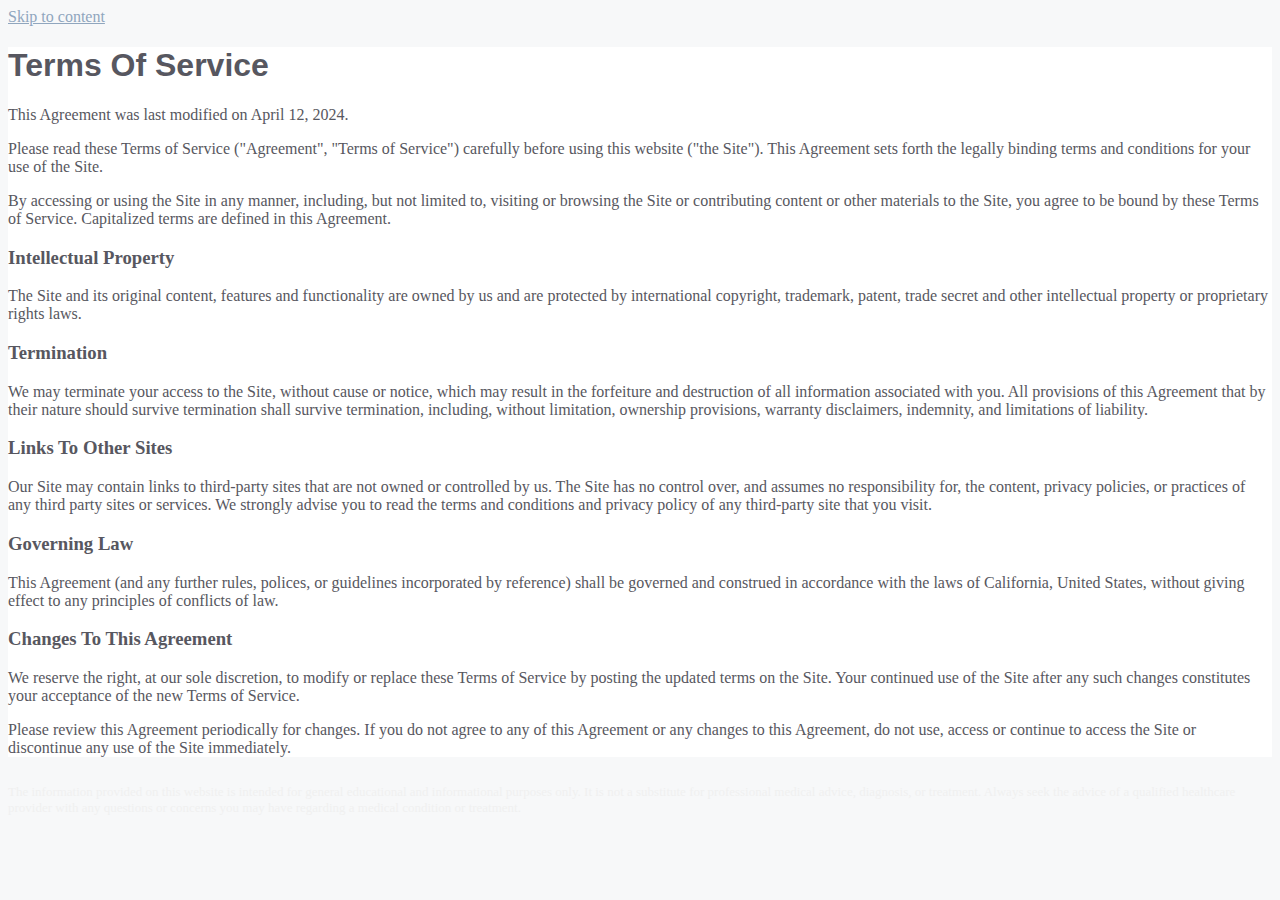
<file: terms.html>
<!DOCTYPE html>
<html dir="ltr" prefix="og: https://ogp.me/ns#" lang="de-DE">

<head>
	<meta http-equiv="content-type" content="text/html; charset=UTF-8">
	<meta charset="UTF-8">
	<title>Terms Of Service</title>
	<style id="generate-style-inline-css">
		body {
			background-color: var(--base-2);
			color: var(--contrast-2);
		}

		a {
			color: var(--accent);
		}

		a {
			text-decoration: underline;
		}

		.entry-title a,
		.site-branding a,
		a.button,
		.wp-block-button__link,
		.main-navigation a {
			text-decoration: none;
		}

		a:hover,
		a:focus,
		a:active {
			color: var(--contrast);
		}

		.grid-container {
			max-width: 1400px;
		}

		.wp-block-group__inner-container {
			max-width: 1400px;
			margin-left: auto;
			margin-right: auto;
		}

		.site-header .header-image {
			width: 260px;
		}

		:root {
			--contrast: #222222;
			--contrast-2: #575760;
			--contrast-3: #b2b2be;
			--base: #f0f0f0;
			--base-2: #f7f8f9;
			--base-3: #ffffff;
			--accent: #90A6BE;
			--global-color-8: #9ccbbe;
			--global-color-9: #D7C6AB;
		}

		:root .has-contrast-color {
			color: var(--contrast);
		}

		:root .has-contrast-background-color {
			background-color: var(--contrast);
		}

		:root .has-contrast-2-color {
			color: var(--contrast-2);
		}

		:root .has-contrast-2-background-color {
			background-color: var(--contrast-2);
		}

		:root .has-contrast-3-color {
			color: var(--contrast-3);
		}

		:root .has-contrast-3-background-color {
			background-color: var(--contrast-3);
		}

		:root .has-base-color {
			color: var(--base);
		}

		:root .has-base-background-color {
			background-color: var(--base);
		}

		:root .has-base-2-color {
			color: var(--base-2);
		}

		:root .has-base-2-background-color {
			background-color: var(--base-2);
		}

		:root .has-base-3-color {
			color: var(--base-3);
		}

		:root .has-base-3-background-color {
			background-color: var(--base-3);
		}

		:root .has-accent-color {
			color: var(--accent);
		}

		:root .has-accent-background-color {
			background-color: var(--accent);
		}

		:root .has-global-color-8-color {
			color: var(--global-color-8);
		}

		:root .has-global-color-8-background-color {
			background-color: var(--global-color-8);
		}

		:root .has-global-color-9-color {
			color: var(--global-color-9);
		}

		:root .has-global-color-9-background-color {
			background-color: var(--global-color-9);
		}

		h1.home-title {
			font-family: Great Vibes, handwriting;
			font-size: 65px;
			letter-spacing: 3px;
		}

		@media (max-width:768px) {
			h1.home-title {
				letter-spacing: 4px;
				line-height: 1em;
			}
		}

		h2 {
			font-family: Raleway, sans-serif;
			font-weight: 500;
		}

		@media (max-width:768px) {
			h2 {
				letter-spacing: 2px;
				line-height: 1em;
			}
		}

		h1.entry-title {
			font-family: PT Sans, sans-serif;
			font-weight: 600;
			text-transform: capitalize;
		}

		.top-bar {
			background-color: #636363;
			color: #ffffff;
		}

		.top-bar a {
			color: #ffffff;
		}

		.top-bar a:hover {
			color: #303030;
		}

		.site-header {
			background-color: var(--base-2);
		}

		.main-title a,
		.main-title a:hover {
			color: var(--contrast);
		}

		.site-description {
			color: var(--contrast-2);
		}

		.mobile-menu-control-wrapper .menu-toggle,
		.mobile-menu-control-wrapper .menu-toggle:hover,
		.mobile-menu-control-wrapper .menu-toggle:focus,
		.has-inline-mobile-toggle #site-navigation.toggled {
			background-color: rgba(0, 0, 0, 0.02);
		}

		.main-navigation,
		.main-navigation ul ul {
			background-color: var(--base-2);
		}

		.main-navigation .main-nav ul li a,
		.main-navigation .menu-toggle,
		.main-navigation .menu-bar-items {
			color: var(--contrast);
		}

		.main-navigation .main-nav ul li:not([class*="current-menu-"]):hover>a,
		.main-navigation .main-nav ul li:not([class*="current-menu-"]):focus>a,
		.main-navigation .main-nav ul li.sfHover:not([class*="current-menu-"])>a,
		.main-navigation .menu-bar-item:hover>a,
		.main-navigation .menu-bar-item.sfHover>a {
			color: var(--accent);
		}

		button.menu-toggle:hover,
		button.menu-toggle:focus {
			color: var(--contrast);
		}

		.main-navigation .main-nav ul li[class*="current-menu-"]>a {
			color: var(--accent);
		}

		.navigation-search input[type="search"],
		.navigation-search input[type="search"]:active,
		.navigation-search input[type="search"]:focus,
		.main-navigation .main-nav ul li.search-item.active>a,
		.main-navigation .menu-bar-items .search-item.active>a {
			color: var(--accent);
		}

		.main-navigation ul ul {
			background-color: var(--base);
		}

		.separate-containers .inside-article,
		.separate-containers .comments-area,
		.separate-containers .page-header,
		.one-container .container,
		.separate-containers .paging-navigation,
		.inside-page-header {
			background-color: var(--base-3);
		}

		.entry-title a {
			color: var(--contrast);
		}

		.entry-title a:hover {
			color: var(--contrast-2);
		}

		.entry-meta {
			color: var(--contrast-2);
		}

		.sidebar .widget {
			background-color: var(--base-3);
		}

		.footer-widgets {
			background-color: var(--base-3);
		}

		.site-info {
			background-color: var(--base-3);
		}

		input[type="text"],
		input[type="email"],
		input[type="url"],
		input[type="password"],
		input[type="search"],
		input[type="tel"],
		input[type="number"],
		textarea,
		select {
			color: var(--contrast);
			background-color: var(--base-2);
			border-color: var(--base);
		}

		input[type="text"]:focus,
		input[type="email"]:focus,
		input[type="url"]:focus,
		input[type="password"]:focus,
		input[type="search"]:focus,
		input[type="tel"]:focus,
		input[type="number"]:focus,
		textarea:focus,
		select:focus {
			color: var(--contrast);
			background-color: var(--base-2);
			border-color: var(--contrast-3);
		}

		button,
		html input[type="button"],
		input[type="reset"],
		input[type="submit"],
		a.button,
		a.wp-block-button__link:not(.has-background) {
			color: #ffffff;
			background-color: var(--accent);
		}

		button:hover,
		html input[type="button"]:hover,
		input[type="reset"]:hover,
		input[type="submit"]:hover,
		a.button:hover,
		button:focus,
		html input[type="button"]:focus,
		input[type="reset"]:focus,
		input[type="submit"]:focus,
		a.button:focus,
		a.wp-block-button__link:not(.has-background):active,
		a.wp-block-button__link:not(.has-background):focus,
		a.wp-block-button__link:not(.has-background):hover {
			color: #ffffff;
			background-color: var(--global-color-8);
		}

		a.generate-back-to-top {
			background-color: rgba(0, 0, 0, 0.4);
			color: #ffffff;
		}

		a.generate-back-to-top:hover,
		a.generate-back-to-top:focus {
			background-color: rgba(0, 0, 0, 0.6);
			color: #ffffff;
		}

		:root {
			--gp-search-modal-bg-color: var(--base-3);
			--gp-search-modal-text-color: var(--contrast);
			--gp-search-modal-overlay-bg-color: rgba(0, 0, 0, 0.2);
		}

		@media (max-width: 768px) {

			.main-navigation .menu-bar-item:hover>a,
			.main-navigation .menu-bar-item.sfHover>a {
				background: none;
				color: var(--contrast);
			}
		}

		.nav-below-header .main-navigation .inside-navigation.grid-container,
		.nav-above-header .main-navigation .inside-navigation.grid-container {
			padding: 0px 20px 0px 20px;
		}

		.site-main .wp-block-group__inner-container {
			padding: 40px;
		}

		.separate-containers .paging-navigation {
			padding-top: 20px;
			padding-bottom: 20px;
		}

		.entry-content .alignwide,
		body:not(.no-sidebar) .entry-content .alignfull {
			margin-left: -40px;
			width: calc(100% + 80px);
			max-width: calc(100% + 80px);
		}

		.rtl .menu-item-has-children .dropdown-menu-toggle {
			padding-left: 20px;
		}

		.rtl .main-navigation .main-nav ul li.menu-item-has-children>a {
			padding-right: 20px;
		}

		@media (max-width:768px) {

			.separate-containers .inside-article,
			.separate-containers .comments-area,
			.separate-containers .page-header,
			.separate-containers .paging-navigation,
			.one-container .site-content,
			.inside-page-header {
				padding: 30px;
			}

			.site-main .wp-block-group__inner-container {
				padding: 30px;
			}

			.inside-top-bar {
				padding-right: 30px;
				padding-left: 30px;
			}

			.inside-header {
				padding-right: 30px;
				padding-left: 30px;
			}

			.widget-area .widget {
				padding-top: 30px;
				padding-right: 30px;
				padding-bottom: 30px;
				padding-left: 30px;
			}

			.footer-widgets-container {
				padding-top: 30px;
				padding-right: 30px;
				padding-bottom: 30px;
				padding-left: 30px;
			}

			.inside-site-info {
				padding-right: 30px;
				padding-left: 30px;
			}

			.entry-content .alignwide,
			body:not(.no-sidebar) .entry-content .alignfull {
				margin-left: -30px;
				width: calc(100% + 60px);
				max-width: calc(100% + 60px);
			}

			.one-container .site-main .paging-navigation {
				margin-bottom: 20px;
			}
		}

		/* End cached CSS */
		.is-right-sidebar {
			width: 30%;
		}

		.is-left-sidebar {
			width: 30%;
		}

		.site-content .content-area {
			width: 100%;
		}

		@media (max-width: 768px) {

			.main-navigation .menu-toggle,
			.sidebar-nav-mobile:not(#sticky-placeholder) {
				display: block;
			}

			.main-navigation ul,
			.gen-sidebar-nav,
			.main-navigation:not(.slideout-navigation):not(.toggled) .main-nav>ul,
			.has-inline-mobile-toggle #site-navigation .inside-navigation>*:not(.navigation-search):not(.main-nav) {
				display: none;
			}

			.nav-align-right .inside-navigation,
			.nav-align-center .inside-navigation {
				justify-content: space-between;
			}

			.has-inline-mobile-toggle .mobile-menu-control-wrapper {
				display: flex;
				flex-wrap: wrap;
			}

			.has-inline-mobile-toggle .inside-header {
				flex-direction: row;
				text-align: left;
				flex-wrap: wrap;
			}

			.has-inline-mobile-toggle .header-widget,
			.has-inline-mobile-toggle #site-navigation {
				flex-basis: 100%;
			}

			.nav-float-left .has-inline-mobile-toggle #site-navigation {
				order: 10;
			}
		}

		.dynamic-author-image-rounded {
			border-radius: 100%;
		}

		.dynamic-featured-image,
		.dynamic-author-image {
			vertical-align: middle;
		}

		.one-container.blog .dynamic-content-template:not(:last-child),
		.one-container.archive .dynamic-content-template:not(:last-child) {
			padding-bottom: 0px;
		}

		.dynamic-entry-excerpt>p:last-child {
			margin-bottom: 0px;
		}
	</style>
	<style id="generateblocks-inline-css">
		.gb-container .wp-block-image img {
			vertical-align: middle;
		}

		.gb-container .gb-shape {
			position: absolute;
			overflow: hidden;
			pointer-events: none;
			line-height: 0;
		}

		.gb-container .gb-shape svg {
			fill: currentColor;
		}

		.gb-container.gb-tabs__item:not(.gb-tabs__item-open) {
			display: none;
		}

		.gb-container-74047310 {
			background-color: var(--accent);
			position: relative;
		}

		.gb-container-74047310>.gb-inside-container {
			padding: 110px 20px 100px;
			max-width: 1240px;
			margin-left: auto;
			margin-right: auto;
		}

		.gb-grid-wrapper>.gb-grid-column-74047310>.gb-container {
			display: flex;
			flex-direction: column;
			height: 100%;
		}

		.gb-container-74047310>.gb-shapes .gb-shape-1 {
			color: #ffffff;
			left: 0;
			right: 0;
			top: -1px;
			transform: scaleY(-1) scaleX(-1);
		}

		.gb-container-74047310>.gb-shapes .gb-shape-1 svg {
			height: 80px;
			width: calc(100% + 1.3px);
			position: relative;
			left: 50%;
			transform: translateX(-50%);
			min-width: 100%;
		}

		.gb-container-784053b0 {
			text-align: left;
		}

		.gb-container-784053b0>.gb-inside-container {
			padding: 0;
		}

		.gb-grid-wrapper>.gb-grid-column-784053b0 {
			width: 25%;
		}

		.gb-grid-wrapper>.gb-grid-column-784053b0>.gb-container {
			display: flex;
			flex-direction: column;
			height: 100%;
		}

		.gb-container-be74bee8 {
			padding-top: 35px;
		}

		.gb-grid-wrapper>.gb-grid-column-be74bee8 {
			width: 75%;
		}

		.gb-container-847c90b2 {
			border-top-style: solid;
			border-top-width: 1px;
			border-color: var(--base-2);
		}

		.gb-container-28a3f764 {
			margin-top: 10px;
			border-top-style: solid;
			border-top-width: 0;
			border-color: var(--base-2);
		}

		.gb-container-28a3f764>.gb-inside-container {
			padding: 50px 0 0;
			max-width: 1400px;
			margin-left: auto;
			margin-right: auto;
		}

		.gb-grid-wrapper>.gb-grid-column-28a3f764>.gb-container {
			display: flex;
			flex-direction: column;
			height: 100%;
		}

		.gb-container-8a14ac3a>.gb-inside-container {
			padding: 0;
		}

		.gb-grid-wrapper>.gb-grid-column-8a14ac3a {
			width: 50%;
		}

		.gb-grid-wrapper>.gb-grid-column-8a14ac3a>.gb-container {
			display: flex;
			flex-direction: column;
			height: 100%;
		}

		.gb-container-c12bed53>.gb-inside-container {
			padding: 0;
		}

		.gb-grid-wrapper>.gb-grid-column-c12bed53 {
			width: 50%;
		}

		.gb-grid-wrapper>.gb-grid-column-c12bed53>.gb-container {
			display: flex;
			flex-direction: column;
			height: 100%;
		}

		.gb-icon svg {
			height: 1em;
			width: 1em;
			fill: currentColor;
		}

		.gb-highlight {
			background: none;
			color: unset;
		}

		div.gb-headline-0d548cd0 {
			font-family: Raleway, sans-serif;
			text-align: left;
			font-size: 28px;
			font-weight: 500;
			padding-left: 5px;
			margin-bottom: 15px;
			border-left-style: solid;
			border-left-width: 10px;
			border-color: var(--global-color-8);
		}

		div.gb-headline-4a80dd09 {
			color: var(--base-3);
			font-size: 14px;
			font-weight: bold;
			text-transform: uppercase;
			letter-spacing: 0.1em;
		}

		div.gb-headline-4a80dd09 a {
			color: var(--base-3);
		}

		div.gb-headline-4a80dd09 a:hover {
			color: var(--global-color-8);
		}

		p.gb-headline-98de8159 {
			color: var(--base);
			font-size: 13px;
			margin-top: 10px;
			margin-bottom: 0;
		}

		p.gb-headline-e8cfb02e {
			color: #ffffff;
			font-size: 14px;
			font-weight: bold;
			letter-spacing: 0.1em;
		}

		p.gb-headline-3560000c {
			text-align: right;
			color: #ffffff;
			font-size: 14px;
			font-weight: bold;
			text-transform: uppercase;
			letter-spacing: 0.1em;
		}

		p.gb-headline-3560000c a {
			color: #ffffff;
		}

		p.gb-headline-3560000c a:hover {
			color: var(--global-color-8);
		}

		.gb-grid-wrapper {
			display: flex;
			flex-wrap: wrap;
		}

		.gb-grid-column {
			box-sizing: border-box;
		}

		.gb-grid-wrapper .wp-block-image {
			margin-bottom: 0;
		}

		.gb-grid-wrapper-19b37893 {
			row-gap: 20px;
		}

		.gb-grid-wrapper-19b37893>.gb-grid-column {
			padding-left: 0px;
		}

		.gb-grid-wrapper-04426cbe {
			margin-left: -30px;
		}

		.gb-grid-wrapper-04426cbe>.gb-grid-column {
			padding-left: 30px;
		}

		@media (max-width: 1024px) {
			.gb-container-784053b0 {
				text-align: center;
			}

			.gb-grid-wrapper>.gb-grid-column-784053b0 {
				width: 100%;
			}

			.gb-container-be74bee8 {
				text-align: center;
				padding-top: 0;
			}

			.gb-grid-wrapper>.gb-grid-column-be74bee8 {
				width: 100%;
			}

			.gb-grid-wrapper-19b37893 {
				row-gap: 60px;
			}
		}

		@media (max-width: 767px) {
			.gb-container-74047310>.gb-shapes .gb-shape-1 svg {
				width: 140%;
			}

			.gb-container-784053b0 {
				text-align: center;
			}

			.gb-grid-wrapper>.gb-grid-column-784053b0 {
				width: 100%;
			}

			.gb-container-be74bee8 {
				text-align: center;
			}

			.gb-grid-wrapper>.gb-grid-column-be74bee8 {
				width: 100%;
			}

			.gb-grid-wrapper>.gb-grid-column-8a14ac3a {
				width: 100%;
			}

			.gb-grid-wrapper>.gb-grid-column-c12bed53 {
				width: 100%;
			}

			p.gb-headline-3560000c {
				text-align: left;
			}
		}

		.gb-container-link {
			position: absolute;
			top: 0;
			right: 0;
			bottom: 0;
			left: 0;
			z-index: 99;
		}

		a.gb-container {
			display: block;
		}
	</style>
</head>

<body
	class="page-template-default page page-id-265 wp-custom-logo wp-embed-responsive post-image-aligned-center sticky-menu-fade mobile-header no-sidebar nav-float-right one-container header-aligned-left dropdown-hover"
	itemtype="https://schema.org/WebPage" itemscope="">
	<svg xmlns="http://www.w3.org/2000/svg" viewBox="0 0 0 0" width="0" height="0" focusable="false" role="none"
		style="visibility: hidden; position: absolute; left: -9999px; overflow: hidden;">
		<defs>
			<filter id="wp-duotone-dark-grayscale">
				<feColorMatrix color-interpolation-filters="sRGB" type="matrix"
					values=" .299 .587 .114 0 0 .299 .587 .114 0 0 .299 .587 .114 0 0 .299 .587 .114 0 0 ">
				</feColorMatrix>
				<feComponentTransfer color-interpolation-filters="sRGB">
					<feFuncR type="table" tableValues="0 0.49803921568627"></feFuncR>
					<feFuncG type="table" tableValues="0 0.49803921568627"></feFuncG>
					<feFuncB type="table" tableValues="0 0.49803921568627"></feFuncB>
					<feFuncA type="table" tableValues="1 1"></feFuncA>
				</feComponentTransfer>
				<feComposite in2="SourceGraphic" operator="in"></feComposite>
			</filter>
		</defs>
	</svg><svg xmlns="http://www.w3.org/2000/svg" viewBox="0 0 0 0" width="0" height="0" focusable="false" role="none"
		style="visibility: hidden; position: absolute; left: -9999px; overflow: hidden;">
		<defs>
			<filter id="wp-duotone-grayscale">
				<feColorMatrix color-interpolation-filters="sRGB" type="matrix"
					values=" .299 .587 .114 0 0 .299 .587 .114 0 0 .299 .587 .114 0 0 .299 .587 .114 0 0 ">
				</feColorMatrix>
				<feComponentTransfer color-interpolation-filters="sRGB">
					<feFuncR type="table" tableValues="0 1"></feFuncR>
					<feFuncG type="table" tableValues="0 1"></feFuncG>
					<feFuncB type="table" tableValues="0 1"></feFuncB>
					<feFuncA type="table" tableValues="1 1"></feFuncA>
				</feComponentTransfer>
				<feComposite in2="SourceGraphic" operator="in"></feComposite>
			</filter>
		</defs>
	</svg><svg xmlns="http://www.w3.org/2000/svg" viewBox="0 0 0 0" width="0" height="0" focusable="false" role="none"
		style="visibility: hidden; position: absolute; left: -9999px; overflow: hidden;">
		<defs>
			<filter id="wp-duotone-purple-yellow">
				<feColorMatrix color-interpolation-filters="sRGB" type="matrix"
					values=" .299 .587 .114 0 0 .299 .587 .114 0 0 .299 .587 .114 0 0 .299 .587 .114 0 0 ">
				</feColorMatrix>
				<feComponentTransfer color-interpolation-filters="sRGB">
					<feFuncR type="table" tableValues="0.54901960784314 0.98823529411765"></feFuncR>
					<feFuncG type="table" tableValues="0 1"></feFuncG>
					<feFuncB type="table" tableValues="0.71764705882353 0.25490196078431"></feFuncB>
					<feFuncA type="table" tableValues="1 1"></feFuncA>
				</feComponentTransfer>
				<feComposite in2="SourceGraphic" operator="in"></feComposite>
			</filter>
		</defs>
	</svg><svg xmlns="http://www.w3.org/2000/svg" viewBox="0 0 0 0" width="0" height="0" focusable="false" role="none"
		style="visibility: hidden; position: absolute; left: -9999px; overflow: hidden;">
		<defs>
			<filter id="wp-duotone-blue-red">
				<feColorMatrix color-interpolation-filters="sRGB" type="matrix"
					values=" .299 .587 .114 0 0 .299 .587 .114 0 0 .299 .587 .114 0 0 .299 .587 .114 0 0 ">
				</feColorMatrix>
				<feComponentTransfer color-interpolation-filters="sRGB">
					<feFuncR type="table" tableValues="0 1"></feFuncR>
					<feFuncG type="table" tableValues="0 0.27843137254902"></feFuncG>
					<feFuncB type="table" tableValues="0.5921568627451 0.27843137254902"></feFuncB>
					<feFuncA type="table" tableValues="1 1"></feFuncA>
				</feComponentTransfer>
				<feComposite in2="SourceGraphic" operator="in"></feComposite>
			</filter>
		</defs>
	</svg><svg xmlns="http://www.w3.org/2000/svg" viewBox="0 0 0 0" width="0" height="0" focusable="false" role="none"
		style="visibility: hidden; position: absolute; left: -9999px; overflow: hidden;">
		<defs>
			<filter id="wp-duotone-midnight">
				<feColorMatrix color-interpolation-filters="sRGB" type="matrix"
					values=" .299 .587 .114 0 0 .299 .587 .114 0 0 .299 .587 .114 0 0 .299 .587 .114 0 0 ">
				</feColorMatrix>
				<feComponentTransfer color-interpolation-filters="sRGB">
					<feFuncR type="table" tableValues="0 0"></feFuncR>
					<feFuncG type="table" tableValues="0 0.64705882352941"></feFuncG>
					<feFuncB type="table" tableValues="0 1"></feFuncB>
					<feFuncA type="table" tableValues="1 1"></feFuncA>
				</feComponentTransfer>
				<feComposite in2="SourceGraphic" operator="in"></feComposite>
			</filter>
		</defs>
	</svg><svg xmlns="http://www.w3.org/2000/svg" viewBox="0 0 0 0" width="0" height="0" focusable="false" role="none"
		style="visibility: hidden; position: absolute; left: -9999px; overflow: hidden;">
		<defs>
			<filter id="wp-duotone-magenta-yellow">
				<feColorMatrix color-interpolation-filters="sRGB" type="matrix"
					values=" .299 .587 .114 0 0 .299 .587 .114 0 0 .299 .587 .114 0 0 .299 .587 .114 0 0 ">
				</feColorMatrix>
				<feComponentTransfer color-interpolation-filters="sRGB">
					<feFuncR type="table" tableValues="0.78039215686275 1"></feFuncR>
					<feFuncG type="table" tableValues="0 0.94901960784314"></feFuncG>
					<feFuncB type="table" tableValues="0.35294117647059 0.47058823529412"></feFuncB>
					<feFuncA type="table" tableValues="1 1"></feFuncA>
				</feComponentTransfer>
				<feComposite in2="SourceGraphic" operator="in"></feComposite>
			</filter>
		</defs>
	</svg><svg xmlns="http://www.w3.org/2000/svg" viewBox="0 0 0 0" width="0" height="0" focusable="false" role="none"
		style="visibility: hidden; position: absolute; left: -9999px; overflow: hidden;">
		<defs>
			<filter id="wp-duotone-purple-green">
				<feColorMatrix color-interpolation-filters="sRGB" type="matrix"
					values=" .299 .587 .114 0 0 .299 .587 .114 0 0 .299 .587 .114 0 0 .299 .587 .114 0 0 ">
				</feColorMatrix>
				<feComponentTransfer color-interpolation-filters="sRGB">
					<feFuncR type="table" tableValues="0.65098039215686 0.40392156862745"></feFuncR>
					<feFuncG type="table" tableValues="0 1"></feFuncG>
					<feFuncB type="table" tableValues="0.44705882352941 0.4"></feFuncB>
					<feFuncA type="table" tableValues="1 1"></feFuncA>
				</feComponentTransfer>
				<feComposite in2="SourceGraphic" operator="in"></feComposite>
			</filter>
		</defs>
	</svg><svg xmlns="http://www.w3.org/2000/svg" viewBox="0 0 0 0" width="0" height="0" focusable="false" role="none"
		style="visibility: hidden; position: absolute; left: -9999px; overflow: hidden;">
		<defs>
			<filter id="wp-duotone-blue-orange">
				<feColorMatrix color-interpolation-filters="sRGB" type="matrix"
					values=" .299 .587 .114 0 0 .299 .587 .114 0 0 .299 .587 .114 0 0 .299 .587 .114 0 0 ">
				</feColorMatrix>
				<feComponentTransfer color-interpolation-filters="sRGB">
					<feFuncR type="table" tableValues="0.098039215686275 1"></feFuncR>
					<feFuncG type="table" tableValues="0 0.66274509803922"></feFuncG>
					<feFuncB type="table" tableValues="0.84705882352941 0.41960784313725"></feFuncB>
					<feFuncA type="table" tableValues="1 1"></feFuncA>
				</feComponentTransfer>
				<feComposite in2="SourceGraphic" operator="in"></feComposite>
			</filter>
		</defs>
	</svg><a class="screen-reader-text skip-link" href="./dating-de.html" title="Skip to content">Skip to content</a>
	<header class="site-header has-inline-mobile-toggle" id="masthead" aria-label="Site"
		itemtype="https://schema.org/WPHeader" itemscope="">



		<nav class="main-navigation mobile-menu-control-wrapper" id="mobile-menu-control-wrapper"
			aria-label="Mobile Toggle">
			<div class="menu-bar-items"></div>
		</nav>
		<nav class="main-navigation has-menu-bar-items sub-menu-right" id="site-navigation" aria-label="Primary"
			itemtype="https://schema.org/SiteNavigationElement" itemscope="">
			<div class="inside-navigation grid-container">

			</div>
		</nav>
		</div>
	</header>
	<nav id="mobile-header" itemtype="https://schema.org/SiteNavigationElement" itemscope=""
		class="main-navigation mobile-header-navigation has-menu-bar-items">
		<div class="inside-navigation grid-container grid-parent">

			<!-- .inside-navigation -->
	</nav><!-- #site-navigation -->

	<div class="site grid-container container hfeed" id="page">
		<div class="site-content" id="content">
			<div class="content-area" id="primary">
				<main class="site-main" id="main">
					<article id="post-265" class="post-265 page type-page status-publish"
						itemtype="https://schema.org/CreativeWork" itemscope="">
						<div class="inside-article">
							<header class="entry-header" aria-label="Content">
								<h1 class="entry-title" itemprop="headline">Terms of Service</h1>
							</header>
							<div class="entry-content" itemprop="text">
								<p>This Agreement was last modified on April 12, 2024.</p>
								<p>Please read these Terms of Service ("Agreement", "Terms of
									Service") carefully before using this website ("the Site"). This
									Agreement sets forth the legally binding terms and conditions for your
									use of the Site.</p>
								<p>By accessing or using the Site in any manner, including, but not
									limited to, visiting or browsing the Site or contributing content or
									other materials to the Site, you agree to be bound by these Terms of
									Service. Capitalized terms are defined in this Agreement.</p>
								<h3>Intellectual Property</h3>
								<p>The Site and its original content, features and functionality are
									owned by us and are protected by international copyright, trademark,
									patent, trade secret and other intellectual property or proprietary
									rights laws.
								</p>
								<h3>Termination</h3>
								<p>We may terminate your access to the Site, without cause or notice,
									which may result in the forfeiture and destruction of all information
									associated with you. All provisions of this Agreement that by their
									nature should survive termination shall survive termination, including,
									without limitation, ownership provisions, warranty disclaimers,
									indemnity, and limitations of liability.
								</p>
								<h3>Links To Other Sites</h3>
								<p>Our Site may contain links to third-party sites that are not owned or controlled by
									us.
									The Site has no control over, and assumes no responsibility for,
									the content, privacy policies, or practices of any third party sites or
									services. We strongly advise you to read the terms and conditions and
									privacy policy of any third-party site that you visit.
								</p>
								<h3>Governing Law</h3>
								<p>This Agreement (and any further rules, polices, or guidelines
									incorporated by reference) shall be governed and construed in accordance
									with the laws of California, United States, without giving effect to
									any principles of conflicts of law.
								</p>
								<h3>Changes To This Agreement</h3>
								<p>We reserve the right, at our sole discretion, to modify or replace
									these Terms of Service by posting the updated terms on the Site. Your
									continued use of the Site after any such changes constitutes your
									acceptance of the new Terms of Service.
								</p>
								<p>Please review this Agreement periodically for changes. If you do
									not agree to any of this Agreement or any changes to this Agreement, do
									not use, access or continue to access the Site or discontinue any use of
									the Site immediately.</p>
							</div>
						</div>
					</article>
				</main>
			</div>
		</div>
	</div>

	<div class="gb-container gb-container-847c90b2">
		<p class="gb-headline gb-headline-98de8159 gb-headline-text">The
			information provided on this website is intended for general
			educational and informational purposes only. It is not a substitute for
			professional medical advice, diagnosis, or treatment. Always seek the
			advice of a qualified healthcare provider with any questions or concerns
			you may have regarding a medical condition or treatment.</p>

	</div>
</body>

</html>
</file>
<file: css/style.css>
@charset "utf-8";
/*
Theme Name: DG36
CSS/Theme URI: http://www.zuzanadesigns.com/
Description: Designed by Zuzana Designs
Version: 1.0
Author: Zuzana Designs
Author URI: http://www.zuzanadesigns.com/
*/

/* Startup CSS */
html {
	height: 100%;
	min-height: 100%;
}

body {
	height: 100%;
	min-height: 100%;
	font-size: 14px;
	color: #FFF;
	background: #FFF url('../img/bg.jpeg') repeat;
	position: relative;
	font-family: Tahoma, Arial, Helvetica, sans-serif;
}

.hide {
	display: none !important;
}

p {
	margin-bottom: 10px;
}

.floatright {
	float: right;
}

img.autoresize {
	max-width: 100%;
}

.clear {
	clear: both;
}

.highlight {
	color: #f401ac !important;
}

a {
	-webkit-transition: all 200ms ease-in-out;
	-moz-transition: all 200ms ease-in-out;
	-ms-transition: all 200ms ease-in-out;
	-o-transition: all 200ms ease-in-out;
	transition: all 200ms ease-in-out;
}

.rounded {
	-webkit-border-radius: 10px;
	-moz-border-radius: 10px;
	border-radius: 10px;
}

.wrapper {
	width: 1000px;
	position: relative;
	margin: 0 auto;
}

#box {
	float: left;
	width: 500px;
	padding: 30px 40px;
	background: rgba(0, 0, 0, 0.9);
	box-shadow: #FFF 0 0 30px;
	border-radius: 10px;
	border: 2px solid #222;
	position: absolute;
	left: 50%;
	top: 50%;
	margin-left: -292px;
	margin-top: -250px;
}

.top {
	float: left;
	width: 100%;
	text-align: center;
}

.top h1 {
	float: left;
	width: 100%;
	text-align: center;
	font-size: 36px;
	font-weight: bold;
}

.top h2 {
	float: left;
	width: 100%;
	text-align: center;
	font-size: 26px;
	font-weight: bold;
	margin-bottom: 30px;
}

.steps {
	float: left;
	width: 100%;
	text-align: center;
	margin-top: 25px;
}

.steps h3 {
	float: left;
	width: 100%;
	text-align: center;
	font-size: 21px;
	font-weight: bold;
	margin-bottom: 25px;
}

.steps ul.buttons {
	float: left;
	width: 100%;
	list-style: none;
	text-align: center;
	margin: 10px 0 20px 0;
}

.steps ul.buttons li {
	display: inline-block;
	margin: 0 10px;
}

.steps .loading {
	float: left;
	width: 100%;
	text-align: center;
	margin: 10px 0;
}

a.btn {
	display: inline-block;
	padding: 12px 20px;
	background: #FFF;
	color: #000;
	border-radius: 4px;
}

a:hover.btn {
	background: #f401ac;
	color: #FFF;
	text-decoration: none;
}

a.btnBig {
	display: none;
	padding: 12px 20px;
	color: #000;
	border-radius: 4px;
	clear: both;
	float: left;
	width: 100%;
	font-size: 24px;
	font-weight: bold;
	color: #FFF;
	border: 2px solid #b70081;
	text-shadow: #b70081 2px 2px 0px;
	padding: 12px 0px;
	border-radius: 6px;
	margin-top: 15px;
	background: #f401ac;
	/* Old browsers */
	background: -moz-linear-gradient(top, #f401ac 1%, #9a006d 100%);
	/* FF3.6+ */
	background: -webkit-gradient(linear, left top, left bottom, color-stop(1%, #f401ac), color-stop(100%, #9a006d));
	/* Chrome,Safari4+ */
	background: -webkit-linear-gradient(top, #f401ac 1%, #9a006d 100%);
	/* Chrome10+,Safari5.1+ */
	background: -o-linear-gradient(top, #f401ac 1%, #9a006d 100%);
	/* Opera 11.10+ */
	background: -ms-linear-gradient(top, #f401ac 1%, #9a006d 100%);
	/* IE10+ */
	background: linear-gradient(to bottom, #f401ac 1%, #9a006d 100%);
	/* W3C */
	filter: progid:DXImageTransform.Microsoft.gradient(startColorstr='#f401ac', endColorstr='#9a006d', GradientType=0);
	/* IE6-9 */
}

a:hover.btnBig {
	background: #9a006d;
	/* Old browsers */
	background: -moz-linear-gradient(top, #9a006d 1%, #f401ac 100%);
	/* FF3.6+ */
	background: -webkit-gradient(linear, left top, left bottom, color-stop(1%, #9a006d), color-stop(100%, #f401ac));
	/* Chrome,Safari4+ */
	background: -webkit-linear-gradient(top, #9a006d 1%, #f401ac 100%);
	/* Chrome10+,Safari5.1+ */
	background: -o-linear-gradient(top, #9a006d 1%, #f401ac 100%);
	/* Opera 11.10+ */
	background: -ms-linear-gradient(top, #9a006d 1%, #f401ac 100%);
	/* IE10+ */
	background: linear-gradient(to bottom, #9a006d 1%, #f401ac 100%);
	/* W3C */
	filter: progid:DXImageTransform.Microsoft.gradient(startColorstr='#9a006d', endColorstr='#f401ac', GradientType=0);
	/* IE6-9 */
}

.step2,
.step3,
.step4,
.number1,
a.btn.btnBig,
.number2,
.number3,
.number4 {
	display: none;
}

@media screen and (max-width: 767px) {
	#box {
		width: 400px;
		padding: 30px 10px;
		margin-left: -212px;
		margin-top: -250px;
	}
}

@media only screen and (max-width:479px) {
	#box {
		width: 300px;
		padding: 30px 5px;
		margin-left: -157px;
		margin-top: -250px;
	}
}
</file>
<file: css/base.css>
/*
* My Base Stylesheet - Miguel Tavares
*/
/* Table of Content
==================================================
	#Reset & Basics
	#Basic Styles
	#Site Styles
	#Typography
	#Links
	#Lists
	#Images
	#Buttons
	#Tabs
	#Forms
	#Misc */


/* #Reset & Basics (Inspired by E. Meyers)
================================================== */
	html, body, div, span, applet, object, iframe, h1, h2, h3, h4, h5, h6, p, blockquote, pre, a, abbr, acronym, address, big, cite, code, del, dfn, em, img, ins, kbd, q, s, samp, small, strike, strong, sub, sup, tt, var, b, u, i, center, dl, dt, dd, ol, ul, li, fieldset, form, label, legend, table, caption, tbody, tfoot, thead, tr, th, td, article, aside, canvas, details, embed, figure, figcaption, footer, header, hgroup, menu, nav, output, ruby, section, summary, time, mark, audio, video {
		margin: 0;
		padding: 0;
		border: 0;
		font-size: 100%;
		font: inherit;
		vertical-align: baseline; }
	article, aside, details, figcaption, figure, footer, header, hgroup, menu, nav, section {
		display: block; }
	body {
		line-height: 1; }
	ol, ul {
		list-style: none; }
	blockquote, q {
		quotes: none; }
	blockquote:before, blockquote:after,
	q:before, q:after {
		content: '';
		content: none; }
	table {
		border-collapse: collapse;
		border-spacing: 0; }


/* #Basic Styles
================================================== */
	body {
		background: #FFF;
		font: 14px Arial, Helvetica, sans-serif;
		color: #686969;
		-webkit-font-smoothing: antialiased; /* Fix for webkit rendering */
		-webkit-text-size-adjust: 100%;
 }

::-moz-selection {
    background: #b3d4fc;
    text-shadow: none;
}

::selection {
    background: #b3d4fc;
    text-shadow: none;
}

.chromeframe {
    margin: 0.2em 0;
    background: #ccc;
    color: #000;
    padding: 0.2em 0;
}



/* #Typography
================================================== */
	h1, h2, h3, h4, h5, h6 {
		font-family: Arial, Helvetica, sans-serif;
		font-weight: normal; }
	h1 a, h2 a, h3 a, h4 a, h5 a, h6 a { font-weight: inherit; }
	h1 { font-size: 46px; margin-bottom: 10px; }
	h2 { font-size: 35px; margin-bottom: 10px; }
	h3 { font-size: 28px; margin-bottom: 10px; }
	h4 { font-size: 21px; margin-bottom: 10px; }
	h5 { font-size: 17px; }
	h6 { font-size: 14px; }

	p { margin: 0 0 5px 0; }
	p img { margin: 0; }
	p.lead { font-size: 21px; line-height: 27px; color: #777;  }

	em { font-style: italic; }
	strong { font-weight: bold; }
	small { font-size: 80%; }

/*	Blockquotes  */
	blockquote, blockquote p { font-size: 17px; line-height: 24px; color: #777; font-style: italic; }
	blockquote { margin: 0 0 20px; padding: 9px 20px 0 19px; border-left: 1px solid #ddd; }
	blockquote cite { display: block; font-size: 12px; color: #555; }
	blockquote cite:before { content: "\2014 \0020"; }
	blockquote cite a, blockquote cite a:visited, blockquote cite a:visited { color: #555; }

	hr { border: solid #ddd; border-width: 1px 0 0; clear: both; margin: 10px 0 30px; height: 0; }


/* #Links
================================================== */
	a, a:visited { color: #f401ac; text-decoration:none; outline: 0; }
	a:hover, a:focus { color: #f401ac; text-decoration:underline; }
	p a, p a:visited { line-height: inherit; }


/* #Lists
================================================== */
	ul, ol { margin-bottom: 10px; }
	ul { list-style: none outside; }
	ol { list-style: decimal; }
	ol, ul.square, ul.circle, ul.disc { margin-left: 30px; }
	ul.square { list-style: square outside; }
	ul.circle { list-style: circle outside; }
	ul.disc { list-style: disc outside; }
	ul ul, ul ol,
	ol ol, ol ul { margin: 4px 0 5px 30px;  }
	ul ul li, ul ol li,
	ol ol li, ol ul li { margin-bottom: 6px; }
	li { line-height: 18px; margin-bottom: 10px; }
	ul.large li { line-height: 21px; }
	li p { line-height: 21px; }

/* #Images
================================================== */

	img.scale-with-grid {
		max-width: 100%;
		height: auto; }


/* #Buttons
================================================== */

	a.button,
	button,
	input[type="submit"],
	input[type="reset"],
	input[type="button"] {
		background: #eee; /* Old browsers */
		background: #eee -moz-linear-gradient(top, rgba(255,255,255,.2) 0%, rgba(0,0,0,.2) 100%); /* FF3.6+ */
		background: #eee -webkit-gradient(linear, left top, left bottom, color-stop(0%,rgba(255,255,255,.2)), color-stop(100%,rgba(0,0,0,.2))); /* Chrome,Safari4+ */
		background: #eee -webkit-linear-gradient(top, rgba(255,255,255,.2) 0%,rgba(0,0,0,.2) 100%); /* Chrome10+,Safari5.1+ */
		background: #eee -o-linear-gradient(top, rgba(255,255,255,.2) 0%,rgba(0,0,0,.2) 100%); /* Opera11.10+ */
		background: #eee -ms-linear-gradient(top, rgba(255,255,255,.2) 0%,rgba(0,0,0,.2) 100%); /* IE10+ */
		background: #eee linear-gradient(top, rgba(255,255,255,.2) 0%,rgba(0,0,0,.2) 100%); /* W3C */
	  border: 1px solid #aaa;
	  border-top: 1px solid #ccc;
	  border-left: 1px solid #ccc;
	  padding: 4px 12px;
	  -moz-border-radius: 3px;
	  -webkit-border-radius: 3px;
	  border-radius: 3px;
	  color: #444;
	  display: inline-block;
	  font-size: 11px;
	  font-weight: bold;
	  text-decoration: none;
	  text-shadow: 0 1px rgba(255, 255, 255, .75);
	  cursor: pointer;
	  margin-bottom: 20px;
	  line-height: 21px;
	  font-family: Arial, Helvetica, sans-serif; }

	a.button:hover,
	button:hover,
	input[type="submit"]:hover,
	input[type="reset"]:hover,
	input[type="button"]:hover {
		color: #222;
		background: #ddd; /* Old browsers */
		background: #ddd -moz-linear-gradient(top, rgba(255,255,255,.3) 0%, rgba(0,0,0,.3) 100%); /* FF3.6+ */
		background: #ddd -webkit-gradient(linear, left top, left bottom, color-stop(0%,rgba(255,255,255,.3)), color-stop(100%,rgba(0,0,0,.3))); /* Chrome,Safari4+ */
		background: #ddd -webkit-linear-gradient(top, rgba(255,255,255,.3) 0%,rgba(0,0,0,.3) 100%); /* Chrome10+,Safari5.1+ */
		background: #ddd -o-linear-gradient(top, rgba(255,255,255,.3) 0%,rgba(0,0,0,.3) 100%); /* Opera11.10+ */
		background: #ddd -ms-linear-gradient(top, rgba(255,255,255,.3) 0%,rgba(0,0,0,.3) 100%); /* IE10+ */
		background: #ddd linear-gradient(top, rgba(255,255,255,.3) 0%,rgba(0,0,0,.3) 100%); /* W3C */
	  border: 1px solid #888;
	  border-top: 1px solid #aaa;
	  border-left: 1px solid #aaa; }

	a.button:active,
	button:active,
	input[type="submit"]:active,
	input[type="reset"]:active,
	input[type="button"]:active {
		border: 1px solid #666;
		background: #ccc; /* Old browsers */
		background: #ccc -moz-linear-gradient(top, rgba(255,255,255,.35) 0%, rgba(10,10,10,.4) 100%); /* FF3.6+ */
		background: #ccc -webkit-gradient(linear, left top, left bottom, color-stop(0%,rgba(255,255,255,.35)), color-stop(100%,rgba(10,10,10,.4))); /* Chrome,Safari4+ */
		background: #ccc -webkit-linear-gradient(top, rgba(255,255,255,.35) 0%,rgba(10,10,10,.4) 100%); /* Chrome10+,Safari5.1+ */
		background: #ccc -o-linear-gradient(top, rgba(255,255,255,.35) 0%,rgba(10,10,10,.4) 100%); /* Opera11.10+ */
		background: #ccc -ms-linear-gradient(top, rgba(255,255,255,.35) 0%,rgba(10,10,10,.4) 100%); /* IE10+ */
		background: #ccc linear-gradient(top, rgba(255,255,255,.35) 0%,rgba(10,10,10,.4) 100%); /* W3C */ }

	.button.full-width,
	button.full-width,
	input[type="submit"].full-width,
	input[type="reset"].full-width,
	input[type="button"].full-width {
		width: 100%;
		padding-left: 0 !important;
		padding-right: 0 !important;
		text-align: center; }


/* #Forms
================================================== */

	form {
		margin-bottom: 20px; }
	fieldset {
		margin-bottom: 20px; }
	input[type="text"],
	input[type="password"],
	input[type="email"],
	textarea,
	select {
		border: 1px solid #ccc;
		padding: 6px 4px;
		outline: none;
		-moz-border-radius: 2px;
		-webkit-border-radius: 2px;
		border-radius: 2px;
		font: 14px Arial, Helvetica, sans-serif;
		color: #777;
		margin: 0;
		width: 210px;
		max-width: 100%;
		display: block;
		margin-bottom: 20px;
		background: #fff; }
	select {
		padding: 0; }
	input[type="text"]:focus,
	input[type="password"]:focus,
	input[type="email"]:focus,
	textarea:focus {
		border: 1px solid #aaa;
 		color: #444;
 		-moz-box-shadow: 0 0 3px rgba(0,0,0,.2);
		-webkit-box-shadow: 0 0 3px rgba(0,0,0,.2);
		box-shadow:  0 0 3px rgba(0,0,0,.2); }
	textarea {
		min-height: 60px; }
	label,
	legend {
		display: block;
		font-weight: bold;
		font-size: 13px;  }
	select {
		width: 220px; }
	input[type="checkbox"] {
		display: inline; }
	label span,
	legend span {
		font-weight: normal;
		font-size: 14px;
		color: #444; }

/* #Misc
================================================== */
	.remove-bottom { margin-bottom: 0 !important; }
	.half-bottom { margin-bottom: 10px !important; }
	.add-bottom { margin-bottom: 20px !important; }

/* ==========================================================================
   Print styles
   ========================================================================== */

@media print {
    * {
        background: transparent !important;
        color: #000 !important; /* Black prints faster: h5bp.com/s */
        box-shadow: none !important;
        text-shadow: none !important;
    }

    a,
    a:visited {
        text-decoration: underline;
    }

    a[href]:after {
        content: " (" attr(href) ")";
    }

    abbr[title]:after {
        content: " (" attr(title) ")";
    }

    /*
     * Don't show links for images, or javascript/internal links
     */

    .ir a:after,
    a[href^="javascript:"]:after,
    a[href^="#"]:after {
        content: "";
    }

    pre,
    blockquote {
        border: 1px solid #999;
        page-break-inside: avoid;
    }

    thead {
        display: table-header-group; /* h5bp.com/t */
    }

    tr,
    img {
        page-break-inside: avoid;
    }

    img {
        max-width: 100% !important;
    }

    @page {
        margin: 0.5cm;
    }

    p,
    h2,
    h3 {
        orphans: 3;
        widows: 3;
    }

    h2,
    h3 {
        page-break-after: avoid;
    }
}
</file>
<file: css/cookieconsent.min.css>
.cc-window{opacity:1;-webkit-transition:opacity 1s ease;transition:opacity 1s ease}.cc-window.cc-invisible{opacity:0}.cc-animate.cc-revoke{-webkit-transition:transform 1s ease;-webkit-transition:-webkit-transform 1s ease;transition:-webkit-transform 1s ease;transition:transform 1s ease;transition:transform 1s ease,-webkit-transform 1s ease}.cc-animate.cc-revoke.cc-top{-webkit-transform:translateY(-2em);transform:translateY(-2em)}.cc-animate.cc-revoke.cc-bottom{-webkit-transform:translateY(2em);transform:translateY(2em)}.cc-animate.cc-revoke.cc-active.cc-top{-webkit-transform:translateY(0);transform:translateY(0)}.cc-animate.cc-revoke.cc-active.cc-bottom{-webkit-transform:translateY(0);transform:translateY(0)}.cc-revoke:hover{-webkit-transform:translateY(0);transform:translateY(0)}.cc-grower{max-height:0;overflow:hidden;-webkit-transition:max-height 1s;transition:max-height 1s}
.cc-revoke,.cc-window{position:fixed;overflow:hidden;-webkit-box-sizing:border-box;box-sizing:border-box;font-family:Helvetica,Calibri,Arial,sans-serif;font-size:16px;line-height:1.5em;display:-webkit-box;display:-ms-flexbox;display:flex;-ms-flex-wrap:nowrap;flex-wrap:nowrap;z-index:9999}.cc-window.cc-static{position:static}.cc-window.cc-floating{padding:2em;max-width:24em;-webkit-box-orient:vertical;-webkit-box-direction:normal;-ms-flex-direction:column;flex-direction:column}.cc-window.cc-banner{padding:1em 1.8em;width:100%;-webkit-box-orient:horizontal;-webkit-box-direction:normal;-ms-flex-direction:row;flex-direction:row}.cc-revoke{padding:.5em}.cc-revoke:hover{text-decoration:underline}.cc-header{font-size:18px;font-weight:700}.cc-btn,.cc-close,.cc-link,.cc-revoke{cursor:pointer}.cc-link{opacity:.8;display:inline-block;padding:.2em;text-decoration:underline}.cc-link:hover{opacity:1}.cc-link:active,.cc-link:visited{color:initial}.cc-btn{display:block;padding:.4em .8em;font-size:.9em;font-weight:700;border-width:2px;border-style:solid;text-align:center;white-space:nowrap}.cc-highlight .cc-btn:first-child{background-color:transparent;border-color:transparent}.cc-highlight .cc-btn:first-child:focus,.cc-highlight .cc-btn:first-child:hover{background-color:transparent;text-decoration:underline}.cc-close{display:block;position:absolute;top:.5em;right:.5em;font-size:1.6em;opacity:.9;line-height:.75}.cc-close:focus,.cc-close:hover{opacity:1}
.cc-revoke.cc-top{top:0;left:3em;border-bottom-left-radius:.5em;border-bottom-right-radius:.5em}.cc-revoke.cc-bottom{bottom:0;left:3em;border-top-left-radius:.5em;border-top-right-radius:.5em}.cc-revoke.cc-left{left:3em;right:unset}.cc-revoke.cc-right{right:3em;left:unset}.cc-top{top:1em}.cc-left{left:1em}.cc-right{right:1em}.cc-bottom{bottom:1em}.cc-floating>.cc-link{margin-bottom:1em}.cc-floating .cc-message{display:block;margin-bottom:1em}.cc-window.cc-floating .cc-compliance{-webkit-box-flex:1;-ms-flex:1 0 auto;flex:1 0 auto}.cc-window.cc-banner{-webkit-box-align:center;-ms-flex-align:center;align-items:center}.cc-banner.cc-top{left:0;right:0;top:0}.cc-banner.cc-bottom{left:0;right:0;bottom:0}.cc-banner .cc-message{display:block;-webkit-box-flex:1;-ms-flex:1 1 auto;flex:1 1 auto;max-width:100%;margin-right:1em}.cc-compliance{display:-webkit-box;display:-ms-flexbox;display:flex;-webkit-box-align:center;-ms-flex-align:center;align-items:center;-ms-flex-line-pack:justify;align-content:space-between}.cc-floating .cc-compliance>.cc-btn{-webkit-box-flex:1;-ms-flex:1;flex:1}.cc-btn+.cc-btn{margin-left:.5em}
@media print{.cc-revoke,.cc-window{display:none}}@media screen and (max-width:900px){.cc-btn{white-space:normal}}@media screen and (max-width:414px) and (orientation:portrait),screen and (max-width:736px) and (orientation:landscape){.cc-window.cc-top{top:0}.cc-window.cc-bottom{bottom:0}.cc-window.cc-banner,.cc-window.cc-floating,.cc-window.cc-left,.cc-window.cc-right{left:0;right:0}.cc-window.cc-banner{-webkit-box-orient:vertical;-webkit-box-direction:normal;-ms-flex-direction:column;flex-direction:column}.cc-window.cc-banner .cc-compliance{-webkit-box-flex:1;-ms-flex:1 1 auto;flex:1 1 auto}.cc-window.cc-floating{max-width:none}.cc-window .cc-message{margin-bottom:1em}.cc-window.cc-banner{-webkit-box-align:unset;-ms-flex-align:unset;align-items:unset}.cc-window.cc-banner .cc-message{margin-right:0}}
.cc-floating.cc-theme-classic{padding:1.2em;border-radius:5px}.cc-floating.cc-type-info.cc-theme-classic .cc-compliance{text-align:center;display:inline;-webkit-box-flex:0;-ms-flex:none;flex:none}.cc-theme-classic .cc-btn{border-radius:5px}.cc-theme-classic .cc-btn:last-child{min-width:140px}.cc-floating.cc-type-info.cc-theme-classic .cc-btn{display:inline-block}
.cc-theme-edgeless.cc-window{padding:0}.cc-floating.cc-theme-edgeless .cc-message{margin:2em;margin-bottom:1.5em}.cc-banner.cc-theme-edgeless .cc-btn{margin:0;padding:.8em 1.8em;height:100%}.cc-banner.cc-theme-edgeless .cc-message{margin-left:1em}.cc-floating.cc-theme-edgeless .cc-btn+.cc-btn{margin-left:0}
</file>
